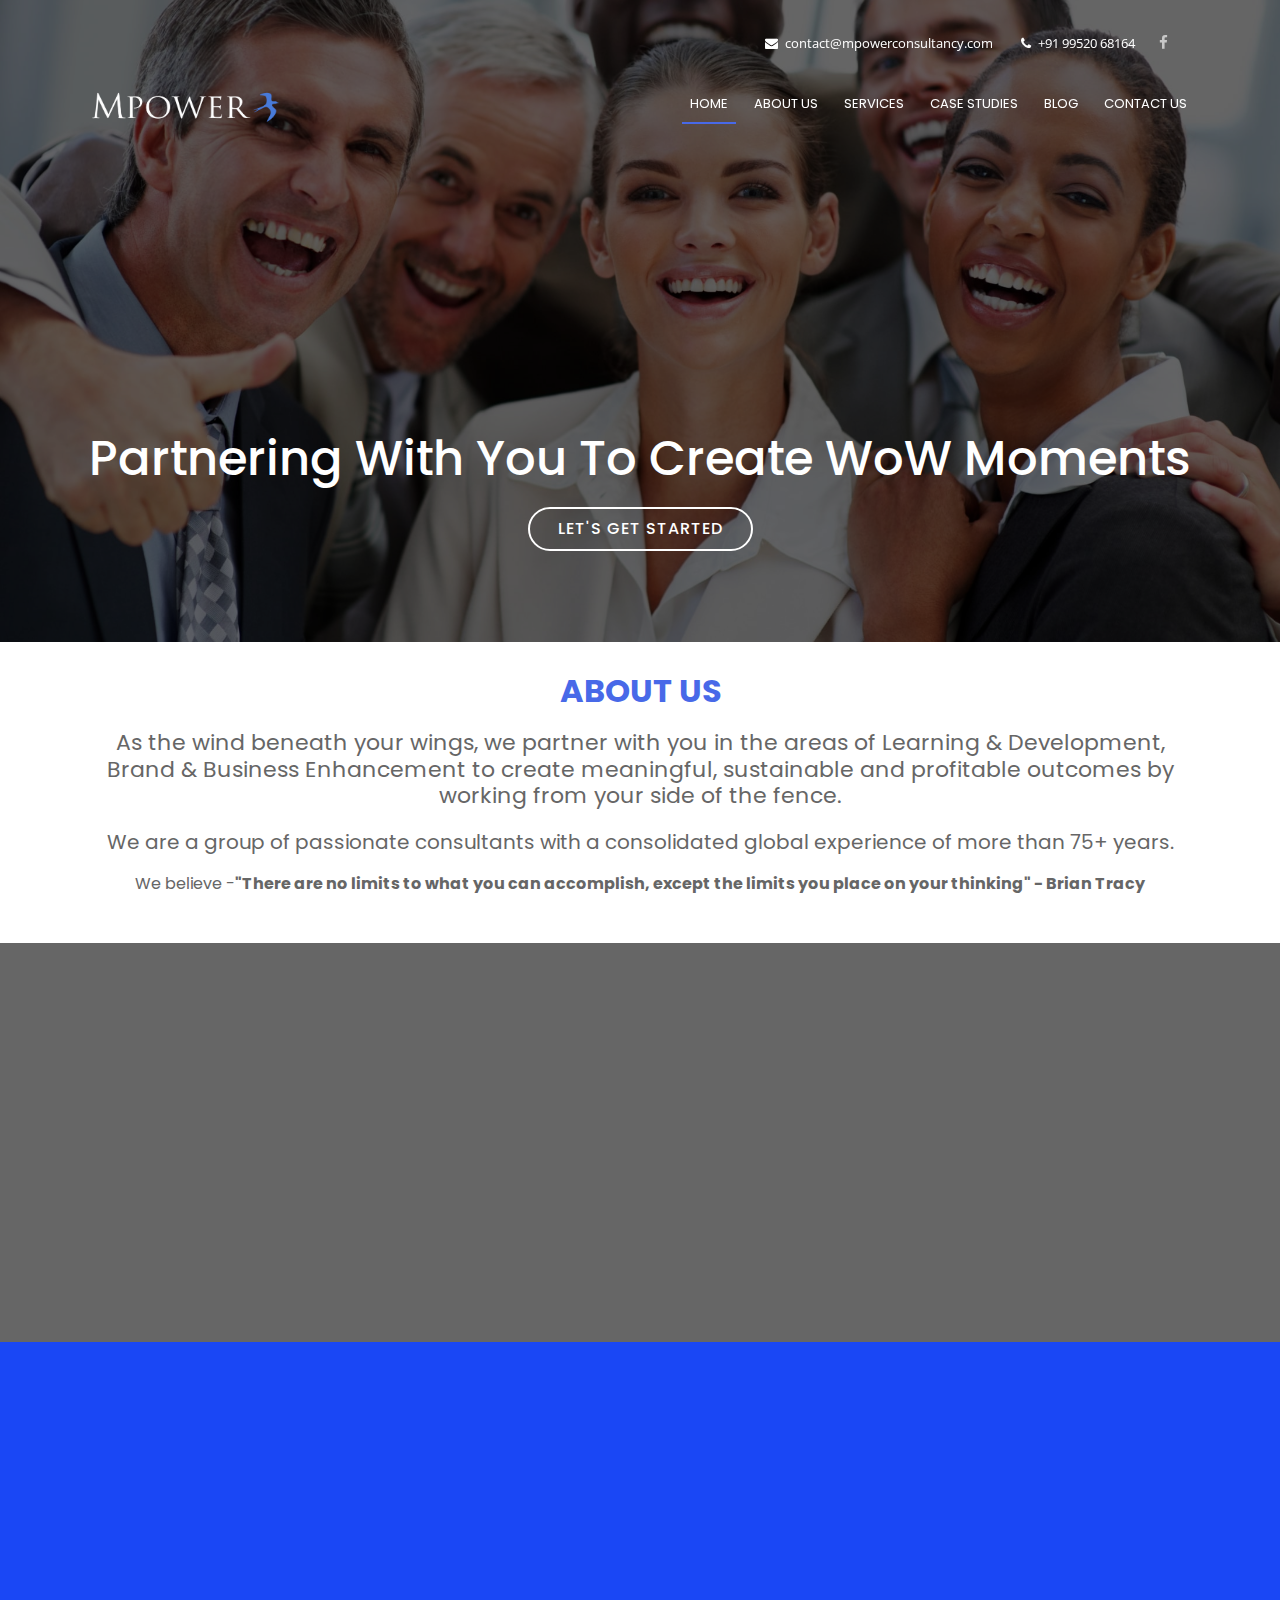
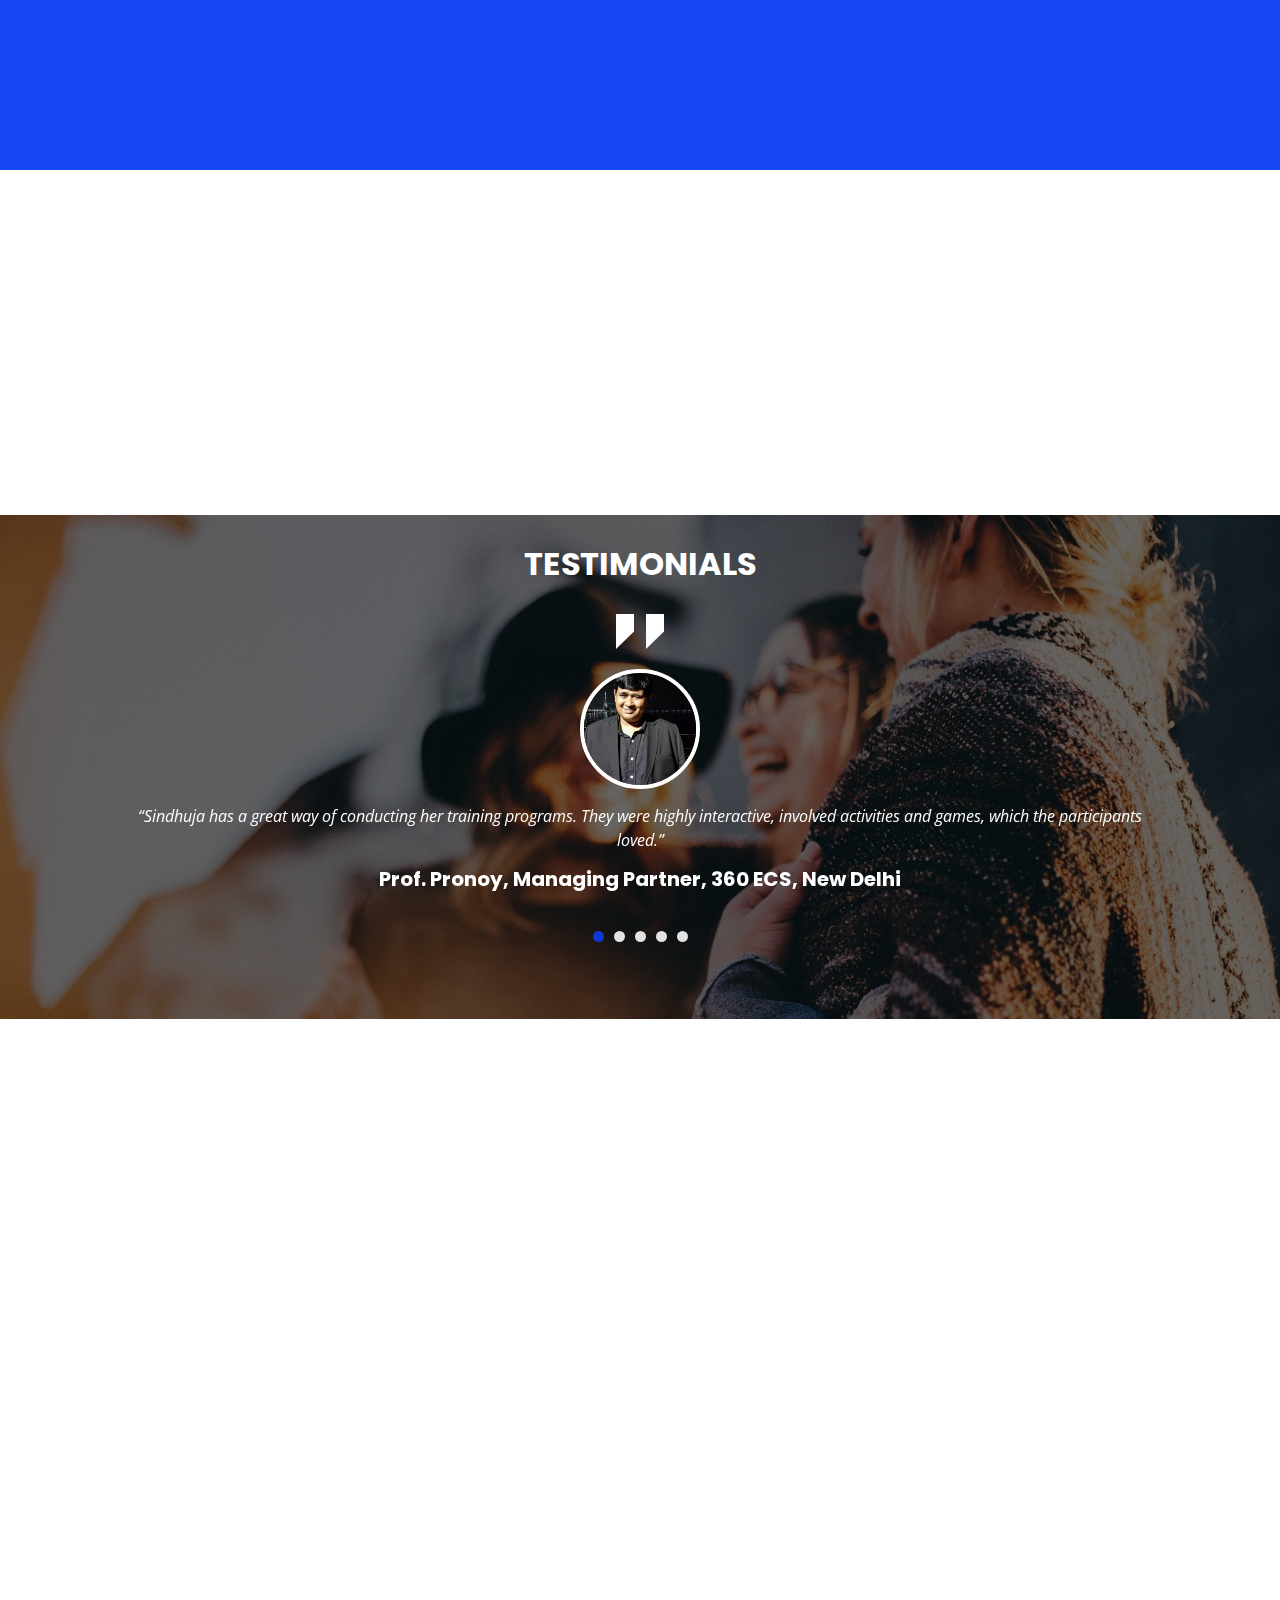
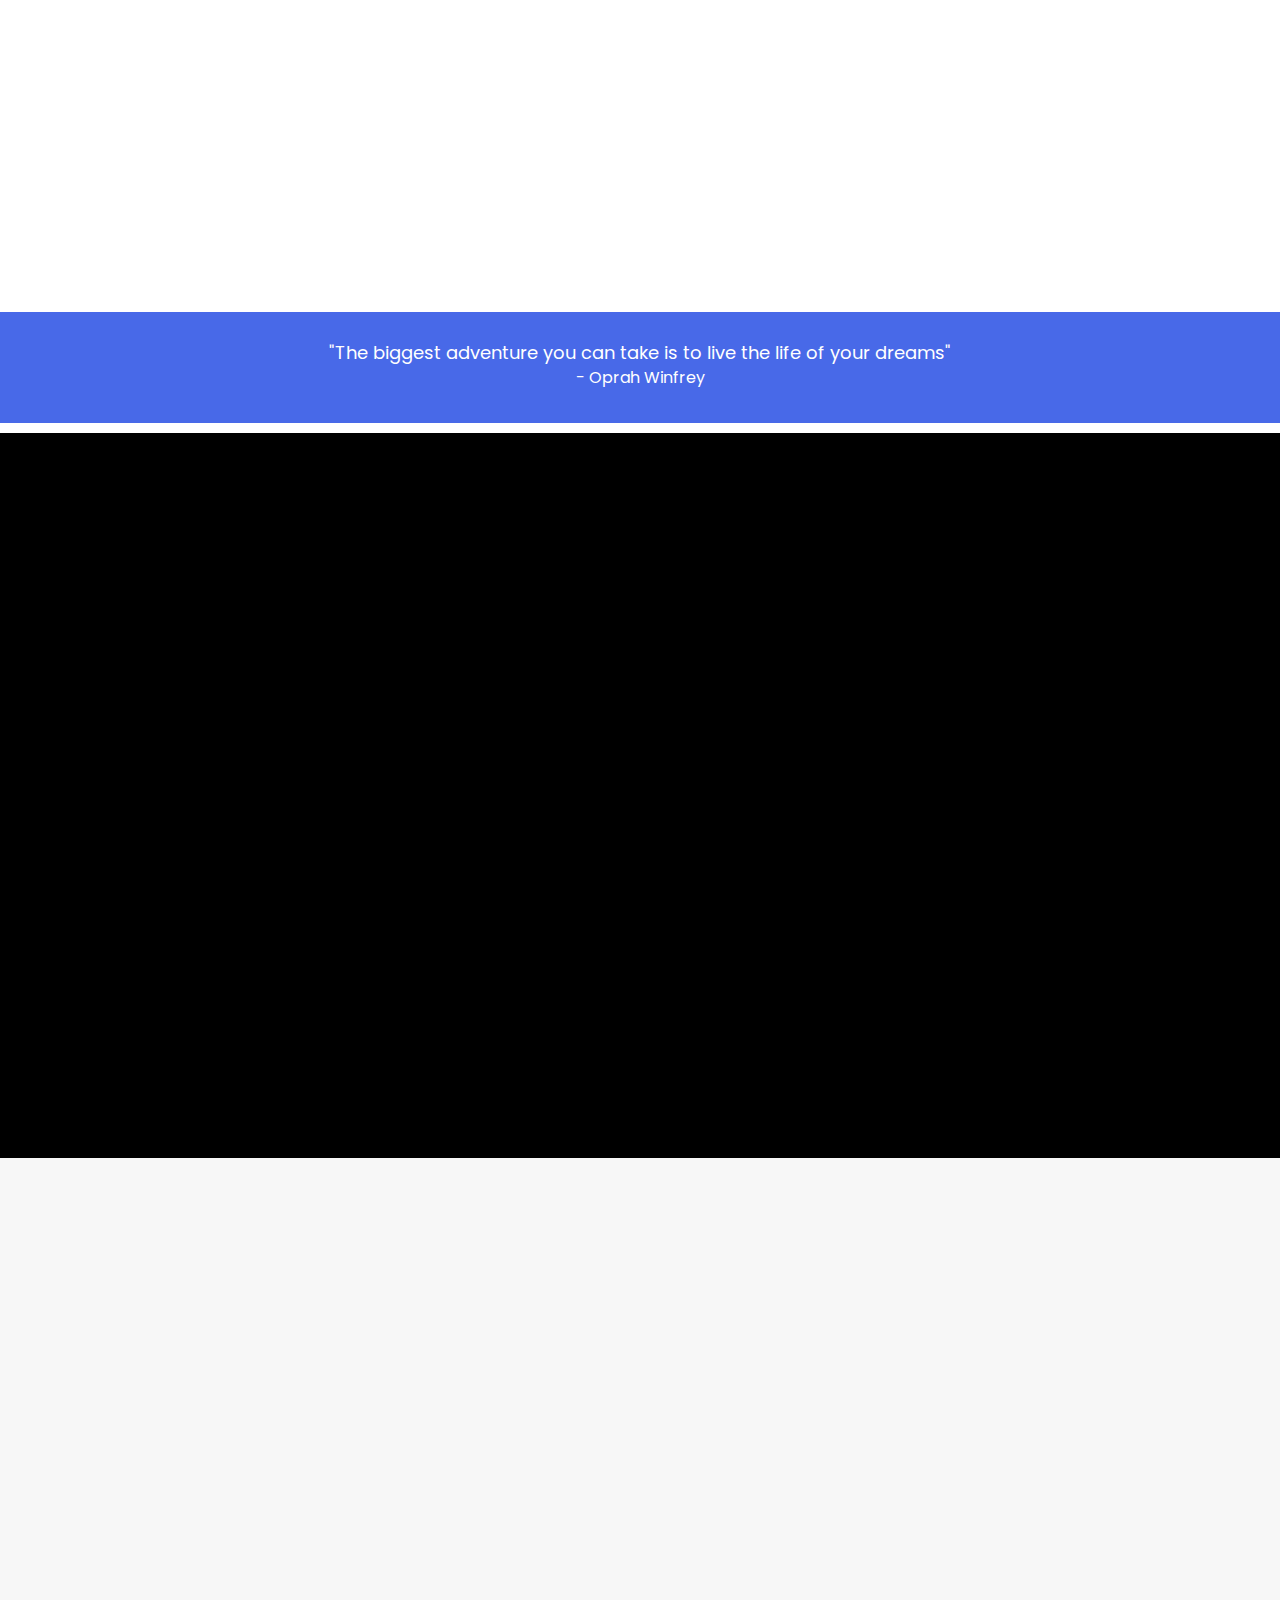
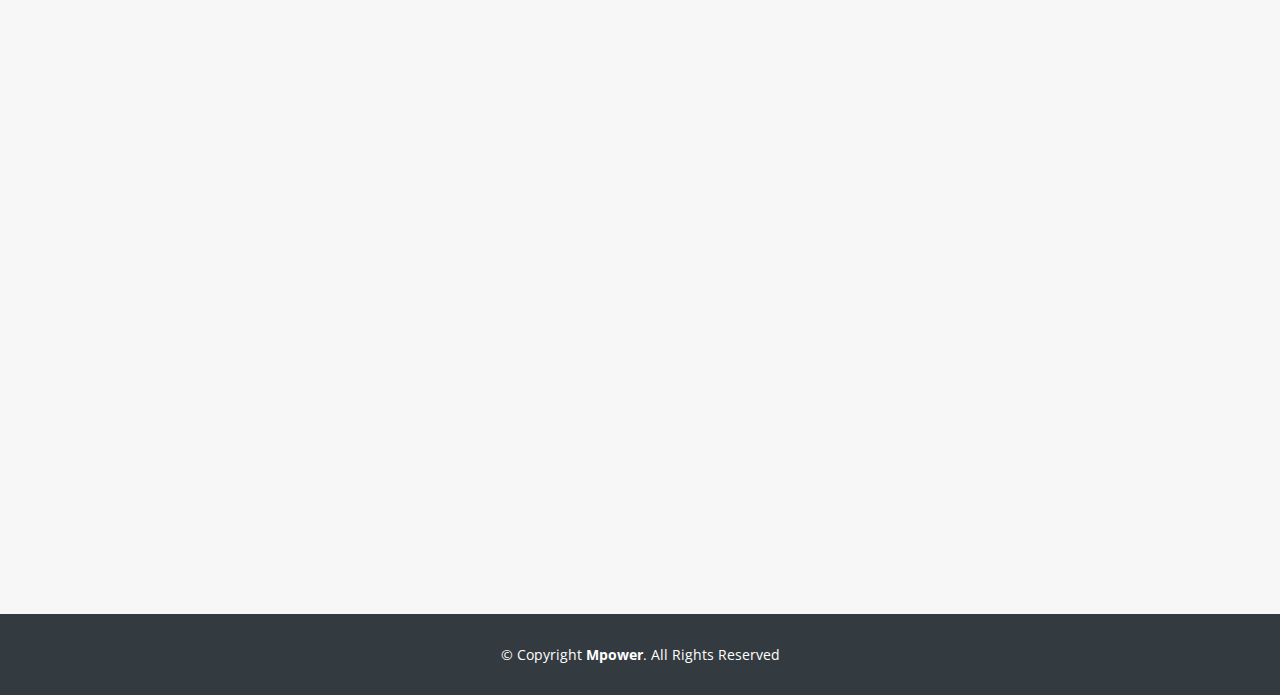
<file: index.html>
<!DOCTYPE html>
<html lang="en">
<head>
  <meta charset="utf-8">
  <title>Mpower</title>
  <meta content="width=device-width, initial-scale=1.0" name="viewport">
  <meta content="" name="keywords">
  <meta content="" name="description">


   <link rel="shortcut icon" type="image/x-icon" href="img/favicon.ico">
    <script src="lib/jquery/jquery.min.js"></script>

  <!-- Google Fonts -->
  <link href="https://fonts.googleapis.com/css?family=Open+Sans:300,300i,400,400i,700,700i|Poppins:300,400,500,700" rel="stylesheet">

  <!-- Bootstrap CSS File -->
  <link href="lib/bootstrap/css/bootstrap.min.css" rel="stylesheet">

  <!-- Libraries CSS Files -->
  <link href="lib/font-awesome/css/font-awesome.min.css" rel="stylesheet">
  <link href="lib/animate/animate.min.css" rel="stylesheet">

  <!-- Main Stylesheet File -->
  <link href="css/style.css" rel="stylesheet">


</head>

<body>

  <!--==========================
  Header
  ============================-->
  
  
  <div id="demo" class="carousel slide" data-ride="carousel">
  <!-- The slideshow -->
  <div class="carousel-inner">
    <div class="carousel-item active" >
		<div class="carousel-bg" style="background:url(img/slider.jpg)">
			<div class="hero-container">
				<h1>Partnering with you to create WoW moments</h1>

				<a href="#contact" class="btn-get-started">Let's Get Started</a>
			</div>
		</div>
    </div>
    <div class="carousel-item" >
		<div class="carousel-bg"style="background:url(img/slider1.jpg)" >
		<div class="hero-container">
				<h1>Partnering with you to create WoW moments</h1>

				<a href="#contact" class="btn-get-started">Let's Get Started</a>
			</div>
		</div>
    </div>
    <div class="carousel-item" >
		<div class="carousel-bg" style="background:url(img/slider2.jpeg)">
			<div class="hero-container">
				<h1>Partnering with you to create WoW moments</h1>

				<a href="#contact" class="btn-get-started">Let's Get Started</a>
			</div>
		</div>
    </div>
	 <div class="carousel-item" >
		<div class="carousel-bg" style="background:url(img/slider3.jpg)">
			<div class="hero-container">
				<h1>Partnering with you to create WoW moments</h1>

				<a href="#contact" class="btn-get-started">Let's Get Started</a>
			</div>
		</div>
    </div>
  </div>
  
</div>
  
  <header id="header">
    <div class="container">
		<div class="top_contact d-none d-md-block d-lg-block">
			<div class="container">
				<div class="row">
					<div class="col-xl-5 col-md-5 p-0">
						
					</div>
					<div class="col-xl-7 col-md-7">
							<div class="header_right d-flex">
								<div class="short_contact_list">
									<ul>
										<li><a href="contact@mpowerconsultancy.com"> <i class="fa fa-envelope"></i>contact@mpowerconsultancy.com</a></li>
										<li><a href="tel:+91 9952068164"> <i class="fa fa-phone"></i>+91 99520 68164</a></li>
									</ul>
								</div>
								<div class="social_media_links">
									<!-- <a href="#">
										<i class="fa fa-linkedin"></i>
									</a> -->
									<a href="https://www.facebook.com/mpower.consultancy.50">
										<i class="fa fa-facebook"></i>
									</a>
								</div>
							</div>
						</div>
				 </div>
			</div>
		</div>
      <div id="logo" class="pull-left">
        <a href="index.html"><img src="img/logo1.png" alt="" title="" width="200" /></img></a>
       
      </div>
	  
	<nav id="nav-menu-container">
        <ul class="nav-menu">
          <li  class="menu-active"><a href="#home">Home</a></li>
          <li><a href="#about">About Us</a></li>
          <li><a href="#services">Services</a></li>
          <li><a href="case_studies.html">Case Studies</a></li>
         <li><a href="#blog">Blog</a></li>
          <li><a href="#contact">Contact Us</a></li>
        </ul>
      </nav><!-- #nav-menu-container -->
    </div>
  </header><!-- #header -->



  
  <main id="main">

  
	 <!--==========================
      About Us Section
    ============================-->
    <section id="about">
      <div class="container">
        <div class="row about-container">

          <div class="col-lg-12 content text-center">
            <h2 class="title">ABOUT US</h2>
			<div class="text-center">
				<h3>As the wind beneath your wings, we partner with you in the areas of Learning & Development, Brand & Business
				Enhancement to create meaningful, sustainable and profitable outcomes by working from your side of the fence.</h3>
				<div class="text-center"><h5>We are a group of passionate consultants with a consolidated global experience of more than 75+ years.
				   </h5>
				<h6>We believe -<strong>"There are no limits to what you can accomplish, except the limits you place on your thinking" - Brian Tracy</strong></h6>
				</div>

			</div>
          </div>

        </div>

      </div>
    </section><!-- #about -->
	
	 <!--==========================
    Call To Action Section
    ============================-->
	 <section id="call-to-action" class="why_us">
      <div class="container wow fadeIn">
        <div class="row">
          <div class="col-lg-12 text-center "><!-- text-lg-left -->
            <h3 class="cta-title">WHY US?</h3>
            <h4> Innovative Methodology, Solution Oriented, Diverse Experience and <br> Customised ROI Interventions </h4>
			<h5>These are some of the terms that sets us apart from others</h5>
            <h6> We provide Practical, Highly Customized and Implementable Solutions that fit your exact needs</h6>
          </div>
          
        </div>
      </div>
    </section>

    <!--==========================
      Services Section
    ============================-->
    <section id="services" class="expertise">
      <div class="container wow fadeIn">
        <div class="section-header">
          <h3 class="section-title">Our Services</h3>
        </div>
        <div class="row">
		   <div class="col-lg-6 col-md-6 wow fadeInUp" data-wow-delay="0.6s">
            <div class="box">
              <div class="icon"><a href="service.html#business"><i class="fa fa-shopping-bag"></i></a></div>
              <h4 class="title"><a href="">Business Development Consulting</a></h4>
              <p class="description">We can tackle your most important business strategic challenge whether you are a start-up or an established business 
			  owner and help you augment your business growth globally.
			 <a href="service.html#business">Read More</a></p>
            </div>
          </div>	
		  
		   <div class="col-lg-6 col-md-6 wow fadeInUp" data-wow-delay="0.4s">
            <div class="box">
              <div class="icon"><a href="service.html#strategy"><i class="fa fa-level-up"></i></a></div>
              <h4 class="title"><a href="">Brand Consulting</a></h4>
              <p class="description">Whether it is a company's brand or a personal brand of a leader, both need to be worked upon with a long-term commitment
			  of offering your customers and teams true value.
			  <a href="service.html#strategy">Read More</a> </p>
            </div>
          </div>
        </div>
      </div>
    </section><!-- #services -->
	<section id="services">
      <div class="container wow fadeIn">
       <!--  <div class="section-header">
          <h3 class="section-title">Other Services</h3>
         
        </div> -->
        <div class="row">
		
			 <div class="col-lg-6 col-md-6 wow fadeInUp" data-wow-delay="0.2s">
				<div class="box">
				  <div class="icon"><a href="service.html#work"><i class="fa fa-building-o"></i></a></div>
				  <h4 class="title"><a href="">Learning & Development Consulting</a></h4>
				  <p class="description">Our L&D interventions are designed to provide high-impact solutions with  sustainable, impactful and systematic 
				  changes through real-time performance enhancement.

					<a href="service.html#work">Read More</a></p>
				</div>
			</div>
         
			  <div class="col-lg-6 col-md-6 wow fadeInUp" data-wow-delay="0.4s">
				<div class="box">
				  <div class="icon"><a href="service.html#human_resource"><i class="fa fa-bar-chart"></i></a></div>
				  <h4 class="title"><a href="">Human Resource Consulting</a></h4>
				  <p class="description">We work alongside you as your advisor and create the Human Resource System for your organisation by analyzing your 
				  current HR processes in comparison to your future needs.  <a href="service.html#human_resource">Read More</a></p>
				</div>
			  </div>
			 <!--  <div class="col-lg-6 col-md-6 wow fadeInUp" data-wow-delay="0.6s">
				<div class="box">
				  <div class="icon"><a href="service.html#organisation"><i class="fa fa-leanpub"></i></a></div>
				  <h4 class="title"><a href="">Organisational Transformation</a></h4>
				  <p class="description">When you wish to achieve an organisational goal of moving from Point A to Point B, we can be your best bet in this transformation journey <a href="service.html#organisation">Read More</a></p>
				</div>
			  </div>

			<div class="col-lg-6 col-md-6 wow fadeInUp" data-wow-delay="0.2s"> 
				<div class="box">
					<div class="icon"><a href="service.html#recruit"><i class="fa fa-photo"></i></a></div>
					<h4 class="title"><a href="">Recruitment</a></h4>
					<p class="description">Value based hiring solutions that work for your specific requirements <a href="service.html#recruit">Read More</a></p>
				</div>
			</div> -->
        </div>
      </div>
    </section>
	
	 <!-- <section id="services" class="expertise">
      <div class="container wow fadeIn">
        
        <div class="row">
		   <div class="col-lg-6 col-md-6 wow fadeInUp" data-wow-delay="0.6s">
            <div class="box">
              <div class="icon"><a href="service.html#content_consultancy"><i class="fa fa-leanpub"></i></a></div>
              <h4 class="title"><a href="">Content Development & Strategy Consulting</a></h4>
              <p class="description">With everything going digital today, marketing a business is only possible with the right content.
			  Creating content that fits perfectly to your brand, product and your service offering and ultimately generates business is an art called 
			  copywriting. <a href="service.html#content_consultancy">Read More</a></p>
            </div>
          </div>	
		  
		   <div class="col-lg-6 col-md-6 wow fadeInUp" data-wow-delay="0.4s">
            <div class="box">
              <div class="icon"><a href="service.html#translation"><i class=" fa fa-globe"></i></a></div>
              <h4 class="title"><a href="">Translation, Interpretation & Voice Over</a></h4>
              <p class="description">Our French, English and Hindi language translators, interpreters and voice over artists are certified experts with over 
			  three decades of experiences in the areas of Translation, Interpretation and Voice Over.
			  <a href="service.html#translation">Read More</a> </p> 
            </div>
          </div>
        </div>
      </div>
    </section> -->
	
	
	
   
	<section id="testimonials" class="section-bg">
	<div class="container">
		<header class="section-header">
          <h3 class="text-center section-title">Testimonials</h3>
		  <div class="quote">
			<img src="img/quote.svg">
		  </div>
		 
        </header>
	</div>
		<div id="myCarousel" class="carousel slide" data-ride="carousel">
		<!-- Carousel indicators -->
		<ol class="carousel-indicators">
		<li data-target="#myCarousel" data-slide-to="0" class="active"></li>
		<li data-target="#myCarousel" data-slide-to="1"></li>
		<li data-target="#myCarousel" data-slide-to="2"></li>
		<li data-target="#myCarousel" data-slide-to="3"></li>
		<li data-target="#myCarousel" data-slide-to="4"></li>
		</ol>   
		<!-- Wrapper for carousel items -->
		<div class="carousel-inner">		

			<div class="item carousel-item active">
				
				<div class="testimonial-item">
				<img src="img/prof_pronoy_dutt.jpg" class="testimonial-img" alt="">

				<p>
				
				“Sindhuja has a great way of conducting her training programs. They were highly  interactive, 
				involved activities and games, which the participants loved.”

				
				</p>
				<h3>Prof. Pronoy, Managing Partner, 360 ECS, New Delhi</h3>
				
				</div>
			</div>
			<div class="item carousel-item">
				
				<div class="testimonial-item">
					<img src="img/Sachitra_Kumar_Chakravorty.jpg" class="testimonial-img" alt="">

					<p>
					
					“We are quite pleased with the transition of our website to a completely new look and brand appeal. 
					We are excited about it and plan to refer more clients to Sindhuja.”
				
					</p>
					<h3>Dr. Sachitra - CEO, Transilienz, Bangalore</h3>
				
				</div>


			</div>		

			<div class="item carousel-item">
				
				<div class="testimonial-item">
				<img src="img/Vinoth_Gowrinathan.png" class="testimonial-img" alt="">

				<p>
				
				“We worked together on an e-commerce project plan and we were quite impressed by the suggestions and ideas
				to brand the project in a unique way”  
				
				</p>
				<h3>Vinoth Gowrinathan, M.D., Zoom Pondy, Pondicherry</h3>
				
				</div>


			</div>		
			
			<div class="item carousel-item">
				
				<div class="testimonial-item">
				<img src="img/Renuka.png" class="testimonial-img" alt="">

				<p>
			
				“Sindhuja has given us some very valuable inputs and strategies in terms of creating a uniqueness around our brand.
				She also helped us design our new brochure, product offerings and the instore brand positioning.”
		  
				
				</p>
				<h3>Renuka Owner, Studio Profile Salon & Spa, Pondicherry</h3>
				
				</div>


			</div>	

			<div class="item carousel-item">
				
				<div class="testimonial-item">
				<img src="img/Supriya.jpg" class="testimonial-img" alt="">

				<p>
				
				“It was a pleasure to walk with Sindhuja. She is very committed and dedicated to her tasks.
				You can assign to her and forget about it because you are sure that the outcome will be fabulous. Good thought process- knows what is required..”

		  
				
				</p>
				<h3>Supriya Samsong HR Manager, eWomen, Mumbai</h3>
				
				</div>
			</div>		
		</div>

		</div>
</section>
    <!--==========================
      Team Section
    ============================-->
    <section id="team">
      <div class="container wow fadeInUp">
        <div class="section-header">
          <h3 class="section-title">Team</h3>
          <p class="section-description"><strong>Meet our team of innovative experts with decades of in-depth experience in their respective fields</strong></p>
        </div>
        <div class="row">
		   <div class="col-lg-4 col-md-6">
            <div class="member">
              <div class="pic"><img src="img/Sindhuja_Rai.jpg" alt=""></div>
				 <div class="position_box"> 
				  <span>Founder & Director</span>
				 <h4>Sindhuja Rai</h4>
					 
				  </div>
			  </div>
          </div>
		  
		  <div class="col-lg-4 col-md-6">
            <div class="member">
              <div class="pic"><img src="img/saikat.jpg" alt=""></div>
				 <div class="position_box"> 
				  <span>Co-Founder & Director</span>
				 <h4>Saikat Bhattacharya</h4>
					  
				  </div>
			  </div>
          </div>
       
		<div class="col-lg-4 col-md-6">
            <div class="member">
              <div class="pic"><img src="img/Meghana.jpeg" alt=""></div>
				  <div class="position_box"> 
				   <span>Principal Consultant, <br> Strategy</span>
				  <h4>Meghana Agnihotri</h4>
					  
				  </div>
            </div>
          </div>
	   
		 <div class="col-lg-4 col-md-6">
            <div class="member">
              <div class="pic"><img src="img/Harpreet_Chugh.jpg" alt=""></div>
				  <div class="position_box"> 
				  <span>Principal Consultant, <br> Web Solution</span>
					  <h4>Harpreet Chugh</h4>
					  
				  </div>
            </div>
          </div>
		  	
		  
		   <div class="col-lg-4 col-md-6">
            <div class="member">
              <div class="pic"><img src="img/Bhavv.jpeg" alt=""></div>
				  <div class="position_box"> 
				  <span>Principal Consultant,<br>Brand Development</span>
				  <h4>Bhavv Chawla</h4>
				  
				  </div>
            </div>
          </div>
		  
		   <div class="col-lg-4 col-md-6">
            <div class="member">
              <div class="pic"><img src="img/Deep_Kansara.jpeg" alt=""></div>
			  <div class="position_box"> 
			  <span>Sr. Associate <br> Business Development</span>
				  <h4>Deep Kansara</h4>
				  
              </div>
            </div>
          </div>
        </div>

      </div>
    </section><!-- #team -->
	<section id="banner_middle" class="bottom_section">
		<div class=" bg_blue">
			<div class="row">
				<div class="col-lg-12 text-center">
					<h4>"The biggest adventure you can take is to live the life of your dreams" </h4>
					<h5>- Oprah Winfrey</h5>
				</div>
			</div>
		</div>
	</section>
	
	<section id="blog" class="blog_section">
		 <div class="container wow fadeIn">
			<div class="section-header">
				<h3 class="section-title">Mpower Insights</h3>
			</div>
		 
			<div class="row">
				<div class="col-lg-4 col-md-4 wow fadeInUp" data-wow-delay="0.4s">
					<div class="box">
						<div class="blog_img1"></div>
						<h5 class="blog_title">Want to Manage Your Business Stress ?</h5>
						<div class="description">
							<p>If you are a start-up entrepreneur, you are probably ahead of many others but nevertheless, you face risks, uncertainties. 
							Stress also comes along as a by-product for an..</p>
							
							<a href="blogs.html#business_stress">Read More</a>
						</div>
					</div>
				</div>
				<div class="col-lg-4 col-md-4 wow fadeInUp" data-wow-delay="0.4s">
					<div class="box">
						<div class="blog_img2"></div>
						<h5 class="blog_title">8 Ways to Control Your Business with Right People Skills</h5>
						<div class="description">
							<p>Today many sellers offer similar products with similar pricing and benefits. But the customers are looking for measurable 
							quality in the products and services they buy as they are more.. </p>
							
							<a href="blogs.html#people_skill">Read More</a>
						</div>
					</div>
				</div>
				<div class="col-lg-4 col-md-4 wow fadeInUp" data-wow-delay="0.4s">
					<div class="box">
						<div class="blog_img3"></div>
						<h5 class="blog_title">How to stand out from other Sellers</h5>
						<div class="description">
							<p>If you are out there to do business, learning to work with people is a must. For a business owner it’s a never ending 
							quest to learn about his employees, partners, clients, suppliers and... </p>
							<a href="blogs.html#seller">Read More</a>
						</div>
					</div>
				</div>
			</div> 
		</div> 	
	</section>
	
	
    <!--==========================
      Contact Section
    ============================-->
    <section id="contact">
      <div class="container wow fadeInUp">
        <div class="section-header">
          <h3 class="section-title">Contact</h3>
          <p class="section-description"><strong>Whether you are looking at empowering your organisation or yourself, we would love to connect with you.</strong></p> 
        </div>
      </div>

      <!-- Uncomment below if you wan to use dynamic maps -->
     <!--  <iframe src="https://www.google.com/maps/embed?pb=!1m18!1m12!1m3!1d22864.11283411948!2d-73.96468908098944!3d40.630720240038435!2m3!1f0!2f0!3f0!3m2!1i1024!2i768!4f13.1!3m3!1m2!1s0x89c24fa5d33f083b%3A0xc80b8f06e177fe62!2sNew+York%2C+NY%2C+USA!5e0!3m2!1sen!2sbg!4v1540447494452" width="100%" height="380" frameborder="0" style="border:0" allowfullscreen></iframe> -->
      <iframe src="https://www.google.com/maps/embed?pb=!1m23!1m12!1m3!1d3903.6952660567763!2d79.83095851429553!3d11.926282840178455!2m3!1f0!2f0!3f0!3m2!1i1024!2i768!4f13.1!4m8!3e6!4m0!4m5!1s0x3a53622970416837%3A0xd2ce6cc8294bb553!2s41%2C%20Romain%20Rolland%20St%2C%20White%20Town%2C%20Puducherry%2C%20605001!3m2!1d11.926277599999999!2d79.8331472!5e0!3m2!1sen!2sin!4v1580351083710!5m2!1sen!2sin" width="100%" height="450" frameborder="0" style="border:0;" allowfullscreen=""></iframe>
      <div class="container wow fadeInUp mt-5">
        <div class="row justify-content-center">

          <div class="col-lg-4 col-md-5">

            <div class="info">
              <div>
                <i class="fa fa-map-marker"></i>
                <p>Prosperity<br>41, Romain Rolland Street,<br>Pondicherry 605001 <br>INDIA</p>
              </div>
			  <div>
                <i class="fa fa-map-marker"></i>
                <p>Regional Office<br>F-302, Sabka Ghar, CGHS, Plot No:23 Sector-6 Dwarka, New Delhi 110075<br> INDIA</p>
              </div>

              <div>
                <i class="fa fa-envelope"></i>
                <p><a href="contact@mpowerconsultancy.com">contact@mpowerconsultancy.com</a></p>
              </div>

              <div>
                <i class="fa fa-phone"></i>
				<p><a href="tel:+91 9952068164">+91 99520 68164</a></p>
              </div>
            </div>

          
          </div>

          <div class="col-lg-5 col-md-7">
            <div class="form">
              <div id="sendmessage">Your message has been sent. Thank you!</div>
              <div id="errormessage"></div>
              <form action="" method="post" role="form" class="contactForm">
                <div class="form-group">
                  <input type="text" name="name" class="form-control" id="name" placeholder="Your Name" data-rule="minlen:4" data-msg="Please enter at least 4 chars" />
                  <div class="validation"></div>
                </div>
                <div class="form-group">
                  <input type="email" class="form-control" name="email" id="email" placeholder="Your Email" data-rule="email" data-msg="Please enter a valid email" />
                  <div class="validation"></div>
                </div>
                <div class="form-group">
                  <input type="text" class="form-control" name="subject" id="subject" placeholder="Subject" data-rule="minlen:4" data-msg="Please enter at least 8 chars of subject" />
                  <div class="validation"></div>
                </div>
                <div class="form-group">
                  <textarea class="form-control" name="message" rows="5" data-rule="required" data-msg="Please write something for us" placeholder="Message"></textarea>
                  <div class="validation"></div>
                </div>
                <div class="text-center"><button type="submit" onclick="document.getElementById('form.contactForm').submit();">Send Message</button></div>
              </form>
            </div>
          </div>

        </div>

      </div>
    </section><!-- #contact -->

  </main>

  <!--==========================
    Footer
  ============================-->
  <footer id="footer">
    <div class="footer-top">
      <div class="container">

      </div>
    </div>

    <div class="container">
      <div class="copyright">
        &copy; Copyright <strong>Mpower</strong>. All Rights Reserved
      </div>
      <!-- <div class="credits">
        
          All the links in the footer should remain intact.
          You can delete the links only if you purchased the pro version.
          Licensing information: https://bootstrapmade.com/license/
          Purchase the pro version with working PHP/AJAX contact form: https://bootstrapmade.com/buy/?theme=Regna
        
        Designed by <a href="https://bootstrapmade.com/">BootstrapMade</a>
      </div> -->
    </div>
  </footer><!-- #footer -->

  <a href="#" class="back-to-top"><i class="fa fa-chevron-up"></i></a>

  <!-- JavaScript Libraries -->
 
  <script src="lib/jquery/jquery-migrate.min.js"></script>
  <script src="lib/bootstrap/js/bootstrap.bundle.min.js"></script>
 <script src="lib/easing/easing.min.js"></script>
  <script src="lib/wow/wow.min.js"></script>
  <script src="lib/waypoints/waypoints.min.js"></script>
  <script src="lib/counterup/counterup.min.js"></script>
  <script src="lib/superfish/hoverIntent.js"></script>
  <script src="lib/superfish/superfish.min.js"></script>  

  <!-- Contact Form JavaScript File -->
  <script src="contactform/contactform.js"></script>

  <!-- Template Main Javascript File -->
  <script src="js/main.js"></script>
  <!-- <script src="js/slider.js"></script>  -->
   

</body>

</html>
</file>
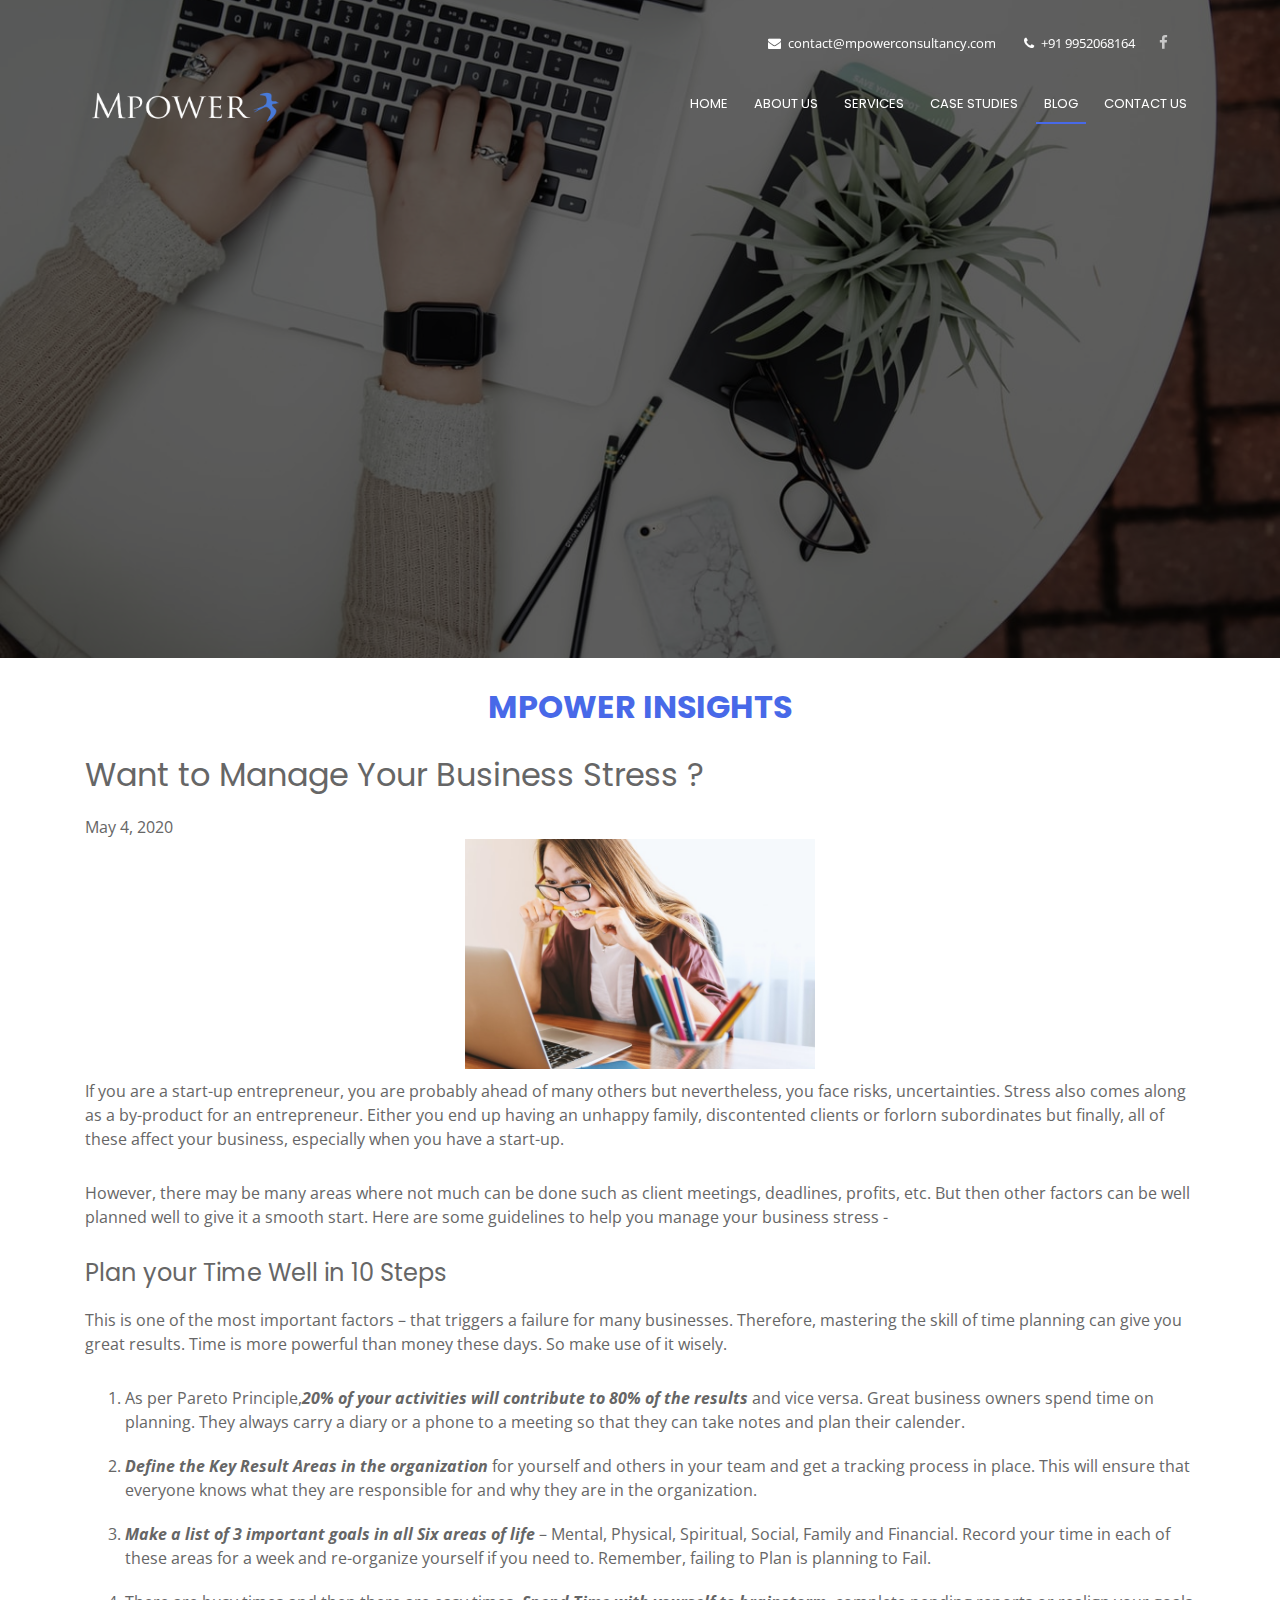
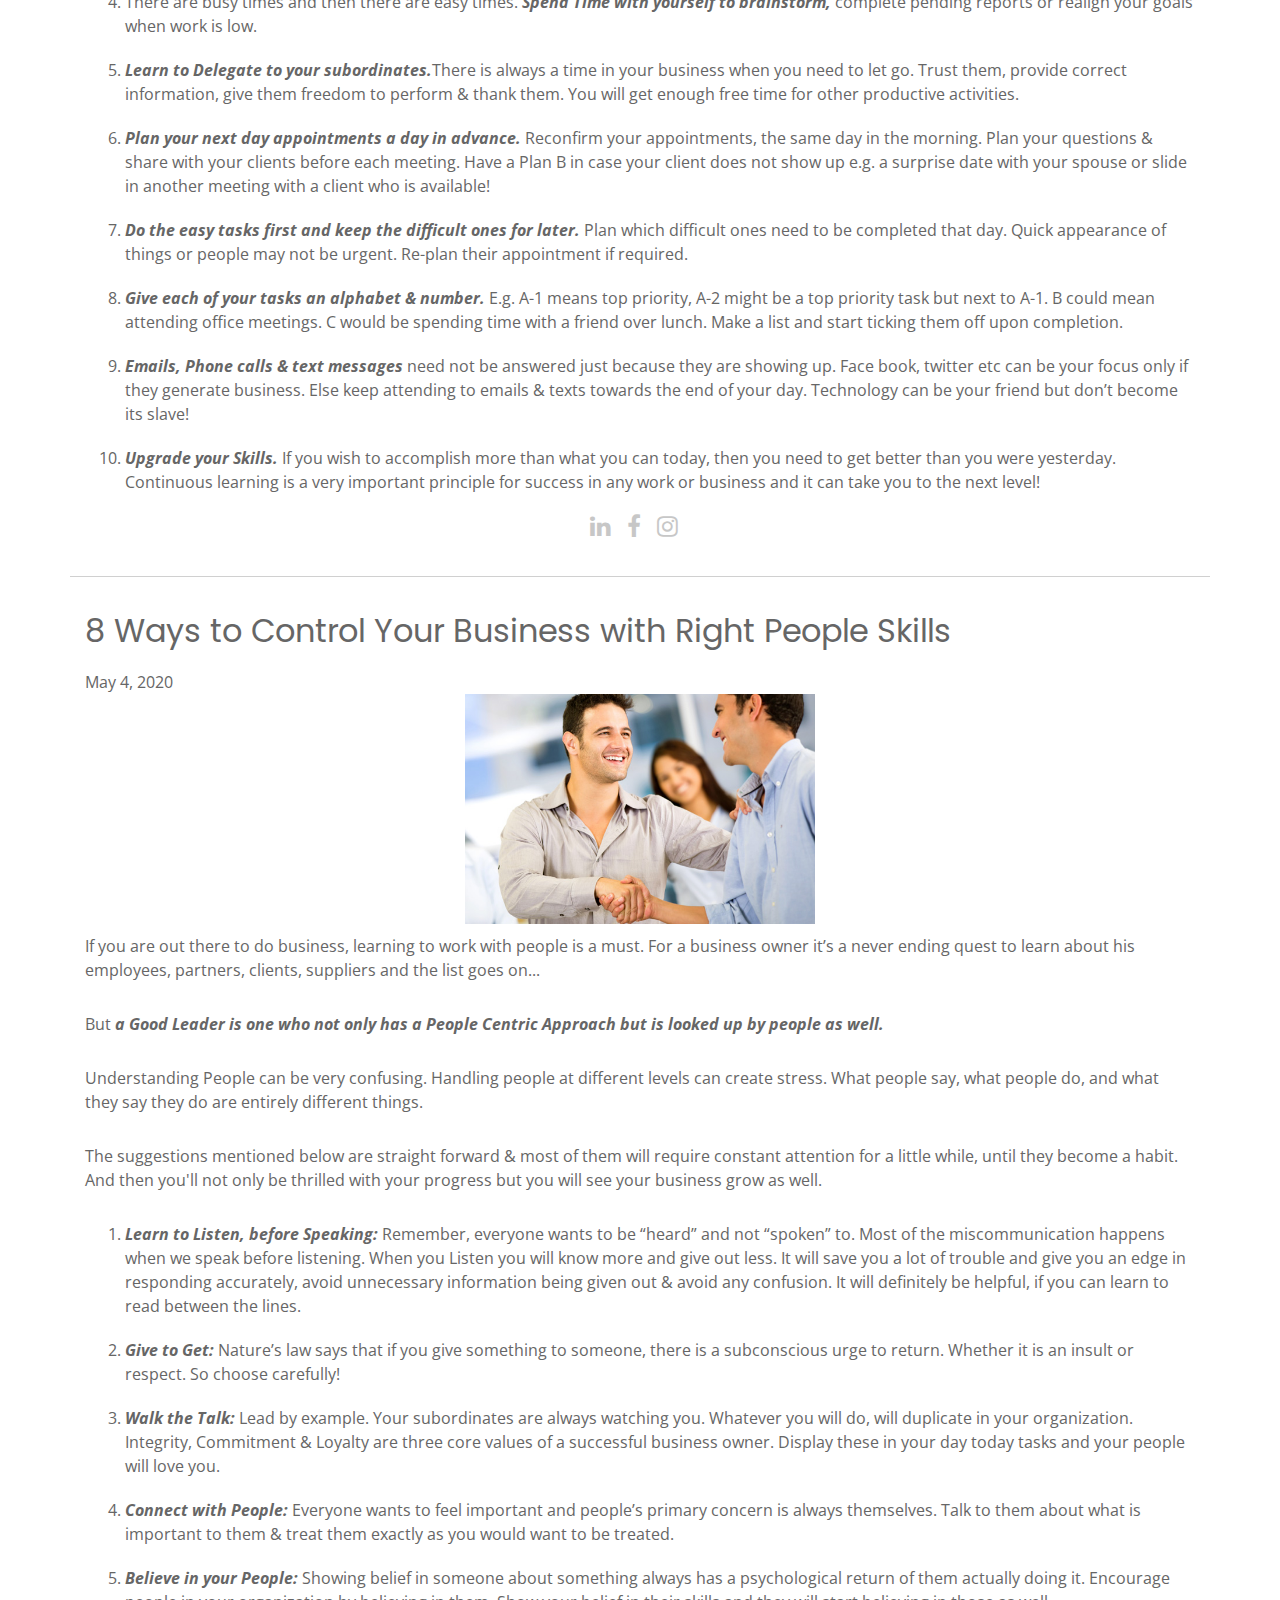
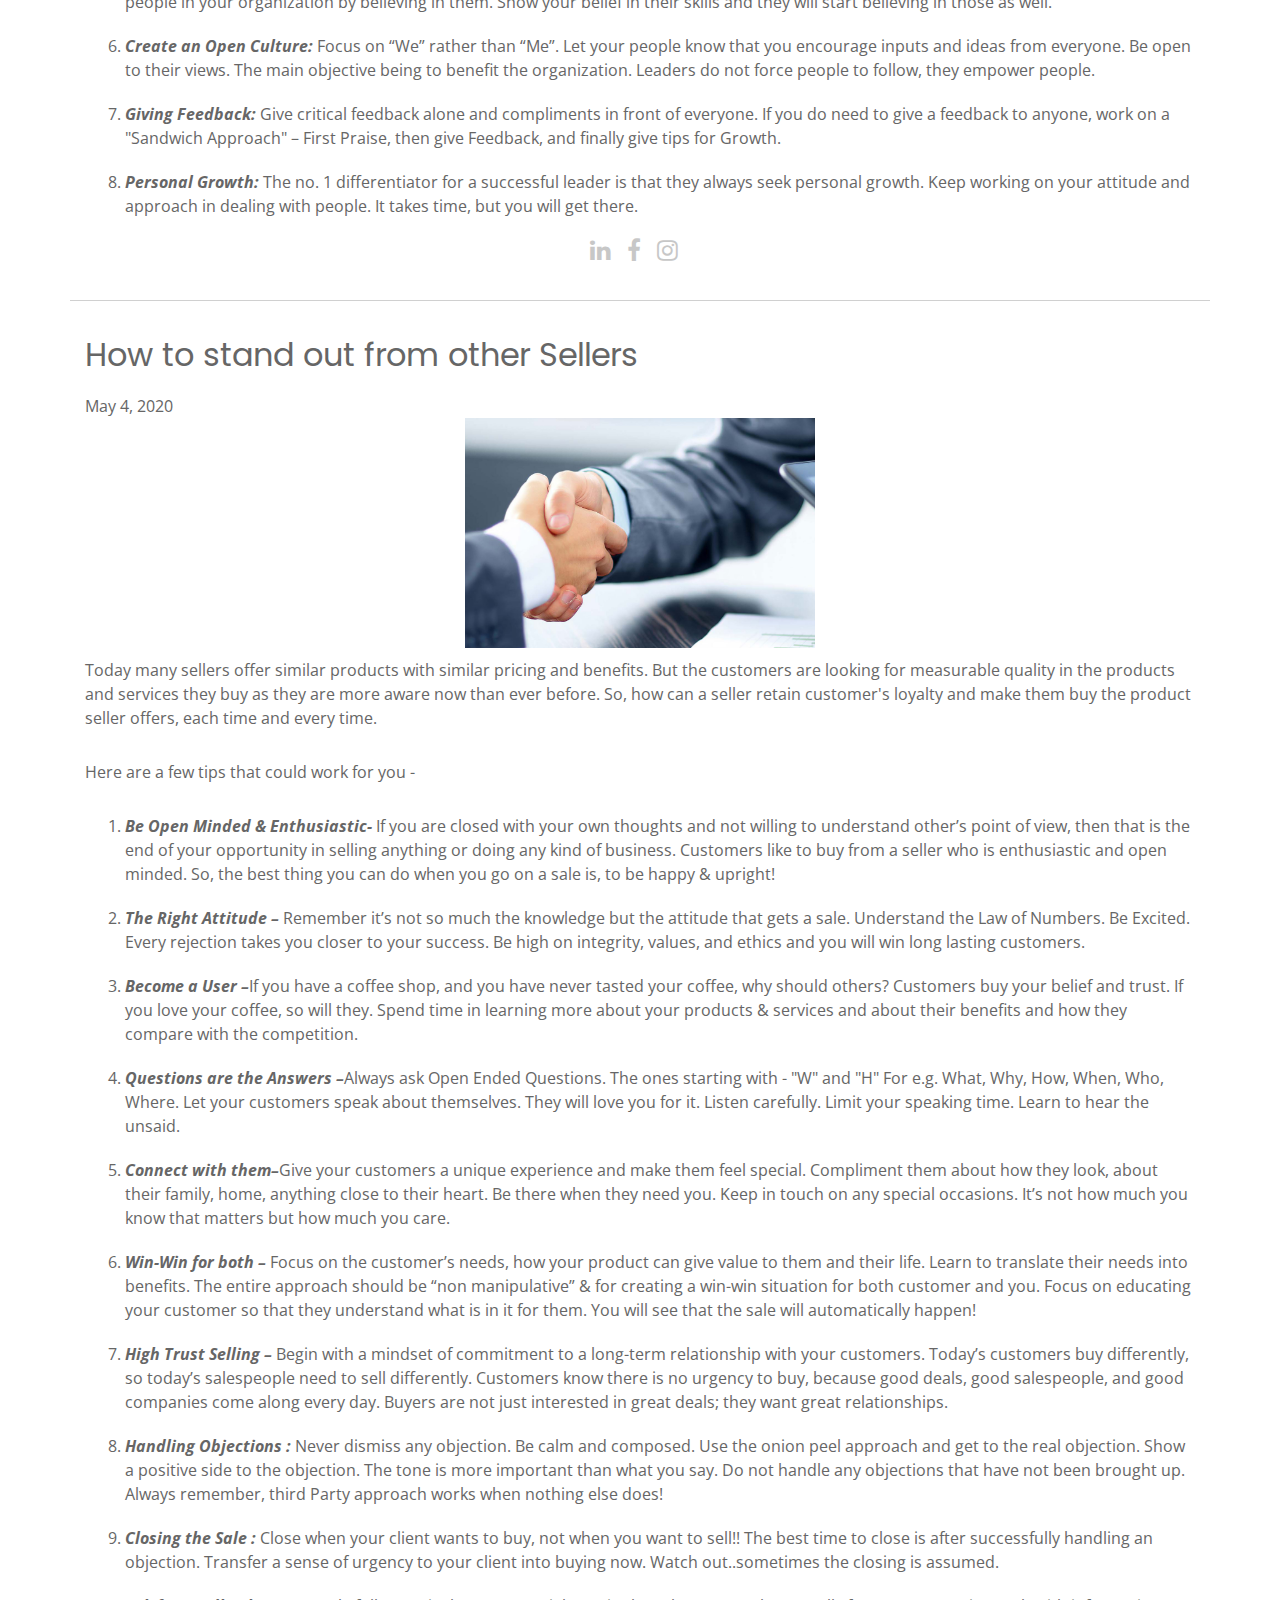
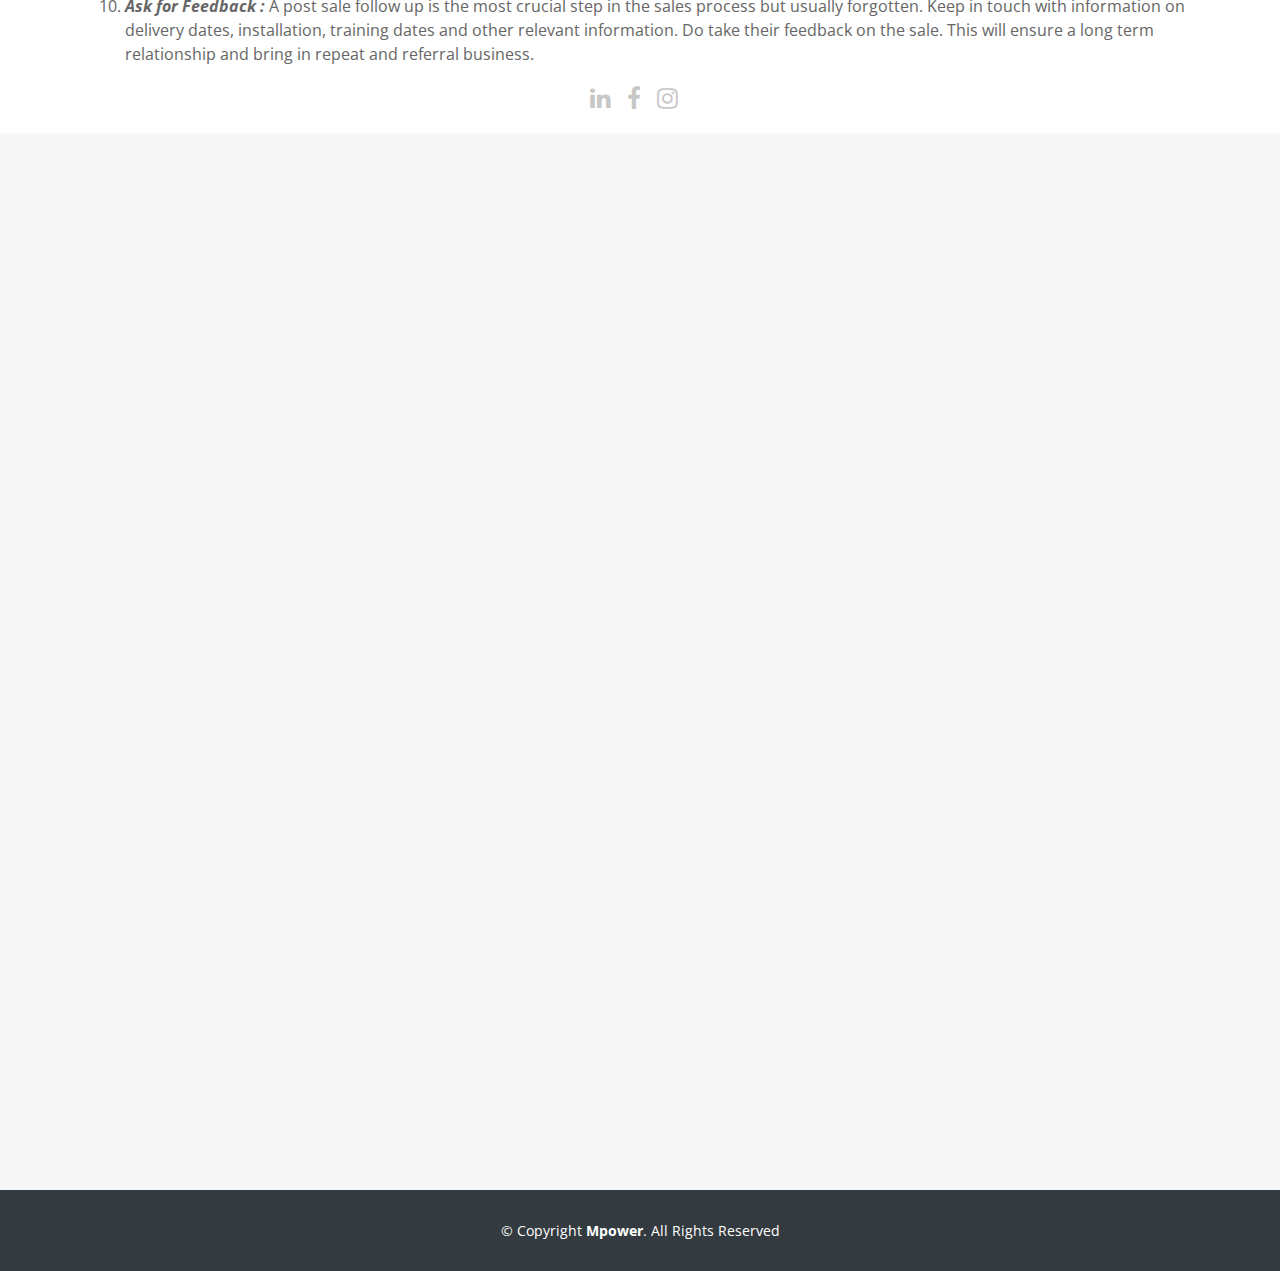
<file: blogs.html>
<!DOCTYPE html>
<html lang="en">
<head>
  <meta charset="utf-8">
  <title>Mpower</title>
  <meta content="width=device-width, initial-scale=1.0" name="viewport">
  <meta content="" name="keywords">
  <meta content="" name="description">

  <!-- Favicons -->
 <!--  <link href="img/favicon.png" rel="icon">
  <link href="img/apple-touch-icon.png" rel="apple-touch-icon"> -->
   <link rel="shortcut icon" type="image/x-icon" href="img/favicon.ico">

  <!-- Google Fonts -->
  <link href="https://fonts.googleapis.com/css?family=Open+Sans:300,300i,400,400i,700,700i|Poppins:300,400,500,700" rel="stylesheet">

  <!-- Bootstrap CSS File -->
  <link href="lib/bootstrap/css/bootstrap.min.css" rel="stylesheet">

  <!-- Libraries CSS Files -->
  <link href="lib/font-awesome/css/font-awesome.min.css" rel="stylesheet">
  <link href="lib/animate/animate.min.css" rel="stylesheet">

  <!-- Main Stylesheet File -->
  <link href="css/style.css" rel="stylesheet">

  <!-- =======================================================
    Theme Name: Regna
    Theme URL: https://bootstrapmade.com/regna-bootstrap-onepage-template/
    Author: BootstrapMade.com
    License: https://bootstrapmade.com/license/
  ======================================================= -->
</head>

<body>

  <!--==========================
  Header
  ============================-->
  <header id="header" class="service_header">
    <div class="container">
		<div class="top_contact d-none d-md-block d-lg-block">
			<div class="container">
				<div class="row">
					<div class="col-xl-5 col-md-5 p-0">
						<!-- <div class="header_left">
						<p>Welcome to Mpower Consulting Service</p>
						</div> -->
					</div>
					<div class="col-xl-7 col-md-7">
							<div class="header_right d-flex">
								<div class="short_contact_list">
									<ul>
										<li><a href="contact@mpowerconsultancy.com"> <i class="fa fa-envelope"></i>contact@mpowerconsultancy.com</a></li>
										<li><a href="tel:+91 9952068164"> <i class="fa fa-phone"></i>+91 9952068164</a></li>
									</ul>
								</div>
								<div class="social_media_links">
									<!-- <a href="#">
										<i class="fa fa-linkedin"></i>
									</a> -->
									<a href="https://www.facebook.com/mpower.consultancy.50">
										<i class="fa fa-facebook"></i>
									</a>
								</div>
							</div>
						</div>
				 </div>
			</div>
		</div>
      <div id="logo" class="pull-left">
        <a href="index.html"><img src="img/logo1.png" alt="" title="" width="200" /></img></a>
        <!-- Uncomment below if you prefer to use a text logo -->
        <!--<h1><a href="#hero">Regna</a></h1>-->
      </div>

      <nav id="nav-menu-container">
        <ul class="nav-menu">
          <li class=""><a href="index.html">Home</a></li>
          <li><a href="index.html#about">About Us</a></li>
          <li><a href="index.html#services">Services</a></li>
          <li class=""><a href="case_studies.html">Case Studies</a></li>
          <li class="menu-active"><a href="index.html#blog">Blog</a></li>
          <li><a href="#contact">Contact Us</a></li>
        </ul>
      </nav><!-- #nav-menu-container -->
    </div>
  </header><!-- #header -->

  <!--==========================
    Hero Section
  ============================-->
 

  <main id="main">

    <!--==========================
      About Us Section
    ============================-->
    

    <!--==========================
      Facts Section
    ============================-->
   <!-- #facts -->

    <!--==========================
      Services Section
    ============================-->
	<section class="blog_banner"></section>
    <section id="blogs_page" >
      <div class="container wow fadeIn">
        <div class="section-header">
          <h3 class="section-title">MPOWER INSIGHTS</h3>
        </div>
        <div class="row ">
			<div class="separation_line">
				<div id="business_stress" class="col-lg-12 content "><!--order-lg-1 order-2 -->
					<div class="box">
							<h2>Want to Manage Your Business Stress ?</h2>
							<span>May 4, 2020</span>
							<div class="blog_detail_img"></div>  
							<p  class="description">
								If you are a start-up entrepreneur, you are probably ahead of many others but nevertheless, you face risks, uncertainties.
								Stress also comes along as a by-product for an entrepreneur. Either you end up having an unhappy family, discontented clients 
								or forlorn subordinates but finally, all of these affect your business, especially when you have a start-up.
							</p>
							<p>However, there may be many areas where not much can be done such as client meetings, deadlines, profits, etc.
							But then other factors can be well planned well to give it a smooth start. Here are some guidelines to help you manage your business stress -</p>	
							
							<h4>Plan your Time Well in 10 Steps</h4>
							<p>This is one of the most important factors – that triggers a failure for many businesses. Therefore, mastering the skill of
							time planning can give you great results. Time is more powerful than money these days. So make use of it wisely.</p>
							<ol class="blog_list">
								<li>As per Pareto Principle,<strong><i>20% of your activities will contribute to 80% of the results</i></strong>  and vice versa. Great business 
								owners spend time on planning. They always carry a diary or a phone to a meeting so that they can take notes and plan 
								their calender.</li>
								<li><strong><i>Define the Key Result Areas in the organization</i></strong> for yourself and others in your team and get a tracking process in place. 
								This will ensure that everyone knows what they are responsible for and why they are in the organization.</li>
								<li><strong><i>Make a list of 3 important goals in all Six areas of life </i></strong>– Mental, Physical, Spiritual, Social, Family and Financial. 
								Record your time in each of these areas for a week and re-organize yourself if you need to. Remember, failing to Plan is 
								planning to Fail.</li>
								<li>There are busy times and then there are easy times.<strong><i> Spend Time with yourself to brainstorm,</i></strong> complete pending reports 
								or realign your goals when work is low.</li>
								<li><strong><i>Learn to Delegate to your subordinates.</i></strong>There is always a time in your business when you need to let go. Trust them, 
								provide correct information, give them freedom to perform & thank them. You will get enough free time for other 
								productive activities.</li>
								<li><strong><i>Plan your next day appointments a day in advance.</i></strong> Reconfirm your appointments, the same day in the morning. 
								Plan your questions & share with your clients before each meeting. Have a Plan B in case your client does not show up 
								e.g. a surprise date with your spouse or slide in another meeting with a client who is available!</li>
								<li><strong><i>Do the easy tasks first and keep the difficult ones for later.</i></strong> Plan which difficult ones need to be completed that day. 
								Quick appearance of things or people may not be urgent. Re-plan their appointment if required.</li>
								<li><strong><i>Give each of your tasks an alphabet &  number.</i></strong> E.g. A-1 means top priority, A-2 might be a top priority task but next 
								to A-1. B could mean attending office meetings. C would be spending time with a friend over lunch. Make a list and start 
								ticking them off upon completion.</li>
								<li><strong><i>Emails, Phone calls & text messages</i></strong> need not be answered just because they are showing up. Face book, twitter etc can
								be your focus only if they generate business. Else keep attending to emails & texts towards the end of your day. 
								Technology can be your friend but don’t become its slave!</li>
								<li><strong><i>Upgrade your Skills.</i></strong> If you wish to accomplish more than what you can today, then you need to get better than you were 
								yesterday. Continuous learning is a very important principle for success in any work or business and it can take you to the 
								next level!</li>
							
							
							</ol>
							
							<div class="social_media_links share_blogs text-center">
								 <a href="#">
									<i class="fa fa-linkedin"></i>
								</a> 
								<a href="">
									<i class="fa fa-facebook"></i>
								</a>
								<a href="">
									<i class="fa fa-instagram"></i>
								</a>
							</div>
							
					</div>
				</div>
			</div>
			<div class="separation_line">
				<div id="people_skill" class="col-lg-12 content"><!--order-lg-1 order-2 -->
					<div class="box">
							<h2>8 Ways to Control Your Business with Right People Skills</h2>
								<span>May 4, 2020</span>
								<div class="blog_detail_img people_skil"></div>
								<p  class="description">
								If you are out there to do business, learning to work with people is a must. For a business owner it’s a never ending quest 
								to learn about his employees, partners, clients, suppliers and the list goes on...
								</p>	
								<p>But <strong><i>a Good Leader is one who not only has a People Centric Approach but is looked up by people as well.</i></strong></p>
								<p>Understanding People can be very confusing. Handling people at different levels can create stress.
								What people say, what people do, and what they say they do are entirely different things.</p>
								<p>The suggestions mentioned below are straight forward & most of them will require constant attention for a little while, 
								until they become a habit. And then you'll not only be thrilled with your progress but you will see your business grow as well.</p>
								<ol class="blog_list">
									<li><strong><i>Learn to Listen, before Speaking:</i></strong> Remember, everyone wants to be “heard” and not “spoken” to. Most of the 
									miscommunication happens when we speak before listening. When you Listen you will know more and give out less.
									It will save you a lot of trouble and give you an edge in responding accurately, avoid unnecessary information being given 
									out & avoid any confusion. It will definitely be helpful, if you can learn to read between the lines.</li>
									<li><strong><i>Give to Get:</i></strong> Nature’s law says that if you give something to someone, there is a subconscious urge to return. 
									Whether it is an insult or respect. So choose carefully!</li>
									<li><strong><i>Walk the Talk:</i></strong>  Lead by example. Your subordinates are always watching you. Whatever you will do, will duplicate in 
									your organization. Integrity, Commitment & Loyalty are three core values of a successful business owner. Display these 
									in your day today tasks and your people will love you.</li>
									<li><strong><i>Connect with People:</i></strong> Everyone wants to feel important and people’s primary concern is always themselves. 
									Talk to them about what is important to them & treat them exactly as you would want to be treated.</li>
									<li><strong><i>Believe in your People:</i></strong> Showing belief in someone about something always has a psychological return of them actually doing 
									it. Encourage people in your organization by believing in them. Show your belief in their skills and they will start believing 
									in those as well.</li>
									<li><strong><i>Create an Open Culture:</i></strong> Focus on “We” rather than “Me”.  Let your people know that you encourage inputs and ideas from 
									everyone. Be open to their views. The main objective being to benefit the organization. Leaders do not force people to follow, 
									they empower people.</li>
									<li><strong><i>Giving Feedback:</i></strong> Give critical feedback alone and compliments in front of everyone. If you do need to give a feedback to 
									anyone, work on a "Sandwich Approach" – First Praise, then give Feedback, and finally give tips for Growth. </li>
									<li><strong><i>Personal Growth:</i></strong> The no. 1 differentiator for a successful leader is that they always seek personal growth. Keep working
									on your attitude and approach in dealing with people. It takes time, but you will get there.</li>
								</ol>
							
							<div class="social_media_links share_blogs text-center">
								 <a href="#">
									<i class="fa fa-linkedin"></i>
								</a> 
								<a href="">
									<i class="fa fa-facebook"></i>
								</a>
								<a href="">
									<i class="fa fa-instagram"></i>
								</a>
							</div>
						
					</div>
				</div>
			</div>
			<div id="seller"class="col-lg-12 content "><!--order-lg-1 order-2 -->
				<div class="box">
						<h2>How to stand out from other Sellers</h2>
						<span>May 4, 2020</span>
						<div class="blog_detail_img seller"></div>
						<p  class="description">
							Today many sellers offer similar products with similar pricing and benefits. But the customers are looking for measurable 
							quality in the products and services they buy as they are more aware now than ever before. So, how can a seller retain 
							customer's loyalty and make them buy the product seller offers, each time and every time.
						</p>	
						<p>Here are a few tips that could work for you -</p>
						<ol class="blog_list">
							<li><strong><i>Be Open Minded & Enthusiastic-</i></strong> If you are closed with your own thoughts and not willing to
							understand other’s point of view, then that is the end of your opportunity in selling anything
							or doing any kind of business. Customers like to buy from a seller who is enthusiastic and
							open minded. So, the best thing you can do when you go on a sale is, to be happy & upright!</li>
							<li><strong><i>The Right Attitude – </i></strong>Remember it’s not so much the knowledge but the attitude that gets
							a sale. Understand the Law of Numbers. Be Excited. Every rejection takes you closer to
							your success. Be high on integrity, values, and ethics and you will win long lasting customers.</li>
							<li><strong><i>Become a User –</i></strong>If you have a coffee shop, and you have never tasted your coffee, why
							should others? Customers buy your belief and trust. If you love your coffee, so will they.
							Spend time in learning more about your products & services and about their benefits and  
							how they compare with the competition.</li>
							<li><strong><i>Questions are the Answers –</i></strong>Always ask Open Ended Questions. The ones starting with - "W"
							and "H" For e.g. What, Why, How, When, Who, Where. Let your customers speak about
							themselves. They will love you for it. Listen carefully. Limit your speaking time. Learn to hear
							the unsaid.</li>
							<li><strong><i>Connect with them–</i></strong>Give your customers a unique experience and make them feel special.
							Compliment them about how they look, about their family, home, anything close to their
							heart. Be there when they need you. Keep in touch on any special occasions. It’s not how
							much you know that matters but how much you care.</li>
							<li><strong><i>Win-Win for both –</i></strong> Focus on the customer’s needs, how your product can give value to them
							and their life. Learn to translate their needs into benefits. The entire approach should be
							“non manipulative” & for creating a win-win situation for both customer and you. Focus on
							educating your customer so that they understand what is in it for them. You will see that the
							sale will automatically happen!</li>
							<li> <strong><i>High Trust Selling –</i></strong> Begin with a mindset of commitment to a long-term relationship with
							your customers. Today’s customers buy differently, so today’s salespeople need to sell
							differently. Customers know there is no urgency to buy, because good deals, good
							salespeople, and good companies come along every day. Buyers are not just interested in
							great deals; they want great relationships.</li>
							<li><strong><i>Handling Objections :</i></strong> Never dismiss any objection. Be calm and composed. Use the onion
							peel approach and get to the real objection. Show a positive side to the objection. The tone is
							more important than what you say. Do not handle any objections that have not been brought
							up. Always remember, third Party approach works when nothing else does!</li>
							<li><strong><i>Closing the Sale :</i></strong> Close when your client wants to buy, not when you want to sell!! The best
							time to close is after successfully handling an objection. Transfer a sense of urgency to your
							client into buying now. Watch out..sometimes the closing is assumed.</li>
							<li><strong><i>Ask for Feedback :</i></strong> A post sale follow up is the most crucial step in the sales process but
							usually forgotten. Keep in touch with information on delivery dates, installation, training dates
							and other relevant information. Do take their feedback on the sale. This will ensure a long
							term relationship and bring in repeat and referral business.</li>
						</ol>
						<div class="social_media_links share_blogs text-center">
							 <a href="#">
								<i class="fa fa-linkedin"></i>
							</a> 
							<a href="">
								<i class="fa fa-facebook"></i>
							</a>
							<a href="">
								<i class="fa fa-instagram"></i>
							</a>
						</div>
						
				</div>
			</div>
        </div>
      </div>
    </section><!-- #services -->

    <section id="contact">
      <div class="container wow fadeInUp">
        <div class="section-header">
          <h3 class="section-title">Contact</h3>
        <p class="section-description"><strong>Whether you are looking at empowering your organisation or yourself, we would love to connect with you.</strong></p> 
        </div>
      </div>

      <!-- Uncomment below if you wan to use dynamic maps -->
      <!-- <iframe src="https://www.google.com/maps/embed?pb=!1m18!1m12!1m3!1d22864.11283411948!2d-73.96468908098944!3d40.630720240038435!2m3!1f0!2f0!3f0!3m2!1i1024!2i768!4f13.1!3m3!1m2!1s0x89c24fa5d33f083b%3A0xc80b8f06e177fe62!2sNew+York%2C+NY%2C+USA!5e0!3m2!1sen!2sbg!4v1540447494452" width="100%" height="380" frameborder="0" style="border:0" allowfullscreen></iframe> -->
	  <iframe src="https://www.google.com/maps/embed?pb=!1m23!1m12!1m3!1d3903.6952660567763!2d79.83095851429553!3d11.926282840178455!2m3!1f0!2f0!3f0!3m2!1i1024!2i768!4f13.1!4m8!3e6!4m0!4m5!1s0x3a53622970416837%3A0xd2ce6cc8294bb553!2s41%2C%20Romain%20Rolland%20St%2C%20White%20Town%2C%20Puducherry%2C%20605001!3m2!1d11.926277599999999!2d79.8331472!5e0!3m2!1sen!2sin!4v1580351083710!5m2!1sen!2sin" width="100%" height="450" frameborder="0" style="border:0;" allowfullscreen=""></iframe>

      <div class="container wow fadeInUp mt-5">
        <div class="row justify-content-center">

          <div class="col-lg-4 col-md-5">

            <div class="info">
              <div>
                <i class="fa fa-map-marker"></i>
                <p>Prosperity<br>41,Romain Rolland Street,<br>Pondicherry 605001,<br>INDIA</p>
              </div>
			   <div>
                <i class="fa fa-map-marker"></i>
                <p>Regional Office<br>F-302,Sabka Ghar, CGHS, Plot No:23 Sector-6 Dwarka, New Delhi 110075<br> INDIA</p>
              </div>

              <div>
                <i class="fa fa-envelope"></i>
                <p><a href="contact@mpowerconsultancy.com">contact@mpowerconsultancy.com</a></p>
              </div>

              <div>
                <i class="fa fa-phone"></i>
                <p><a href="tel:+91 9952068164">+91 99520 68164</a></p>
              </div>
            </div>

            <!-- <div class="social-links">
              <a href="#" class="twitter"><i class="fa fa-twitter"></i></a>
              <a href="#" class="facebook"><i class="fa fa-facebook"></i></a>
              <a href="#" class="instagram"><i class="fa fa-instagram"></i></a>
              <a href="#" class="google-plus"><i class="fa fa-google-plus"></i></a>
              <a href="#" class="linkedin"><i class="fa fa-linkedin"></i></a>
            </div> -->

          </div>

          <div class="col-lg-5 col-md-7">
            <div class="form">
              <div id="sendmessage">Your message has been sent. Thank you!</div>
              <div id="errormessage"></div>
              <form action="" method="post" role="form" class="contactForm">
                <div class="form-group">
                  <input type="text" name="name" class="form-control" id="name" placeholder="Your Name" data-rule="minlen:4" data-msg="Please enter at least 4 chars" />
                  <div class="validation"></div>
                </div>
                <div class="form-group">
                  <input type="email" class="form-control" name="email" id="email" placeholder="Your Email" data-rule="email" data-msg="Please enter a valid email" />
                  <div class="validation"></div>
                </div>
                <div class="form-group">
                  <input type="text" class="form-control" name="subject" id="subject" placeholder="Subject" data-rule="minlen:4" data-msg="Please enter at least 8 chars of subject" />
                  <div class="validation"></div>
                </div>
                <div class="form-group">
                  <textarea class="form-control" name="message" rows="5" data-rule="required" data-msg="Please write something for us" placeholder="Message"></textarea>
                  <div class="validation"></div>
                </div>
                <div class="text-center"><button type="submit" onclick="document.getElementById('form.contactForm').submit();">Send Message</button></div>
              </form>
            </div>
          </div>

        </div>

      </div>
    </section><!-- #contact -->

  </main>

  <!--==========================
    Footer
  ============================-->
  <footer id="footer">
    <div class="footer-top">
      <div class="container">

      </div>
    </div>

    <div class="container">
      <div class="copyright">
        &copy; Copyright <strong>Mpower</strong>. All Rights Reserved
      </div>
     <!--  <div class="credits">
       
          All the links in the footer should remain intact.
          You can delete the links only if you purchased the pro version.
          Licensing information: https://bootstrapmade.com/license/
          Purchase the pro version with working PHP/AJAX contact form: https://bootstrapmade.com/buy/?theme=Regna
        
        Designed by <a href="https://bootstrapmade.com/">BootstrapMade</a>
      </div> -->
    </div>
  </footer><!-- #footer -->

  <a href="#" class="back-to-top"><i class="fa fa-chevron-up"></i></a>

  <!-- JavaScript Libraries -->
  <script src="lib/jquery/jquery.min.js"></script>
  <script src="lib/jquery/jquery-migrate.min.js"></script>
  <script src="lib/bootstrap/js/bootstrap.bundle.min.js"></script>
  <script src="lib/easing/easing.min.js"></script>
  <script src="lib/wow/wow.min.js"></script>
  <script src="lib/waypoints/waypoints.min.js"></script>
  <script src="lib/counterup/counterup.min.js"></script>
  <script src="lib/superfish/hoverIntent.js"></script>
  <script src="lib/superfish/superfish.min.js"></script>

  <!-- Contact Form JavaScript File -->
  <script src="contactform/contactform.js"></script>

  <!-- Template Main Javascript File -->
  <script src="js/main.js"></script>
  <script src="js/instafeed.min.js"></script>

</body>
</html>
</file>
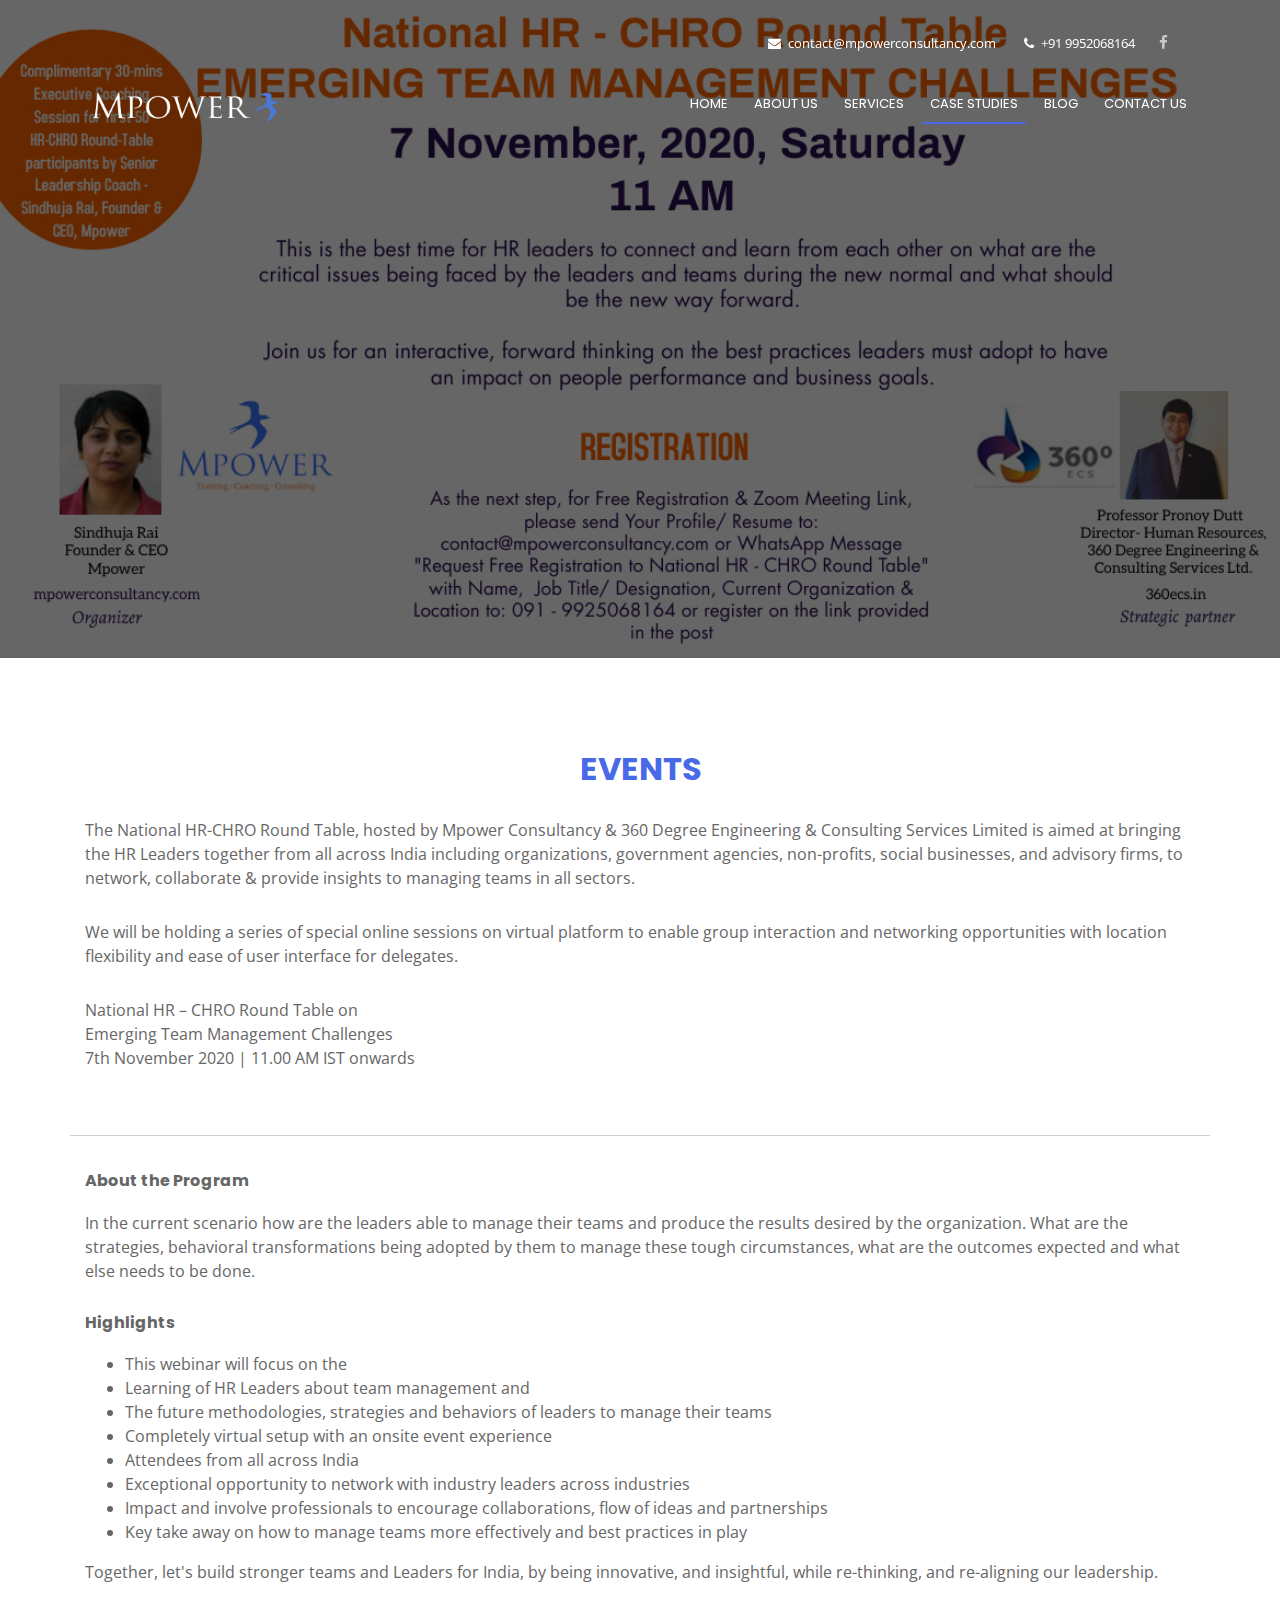
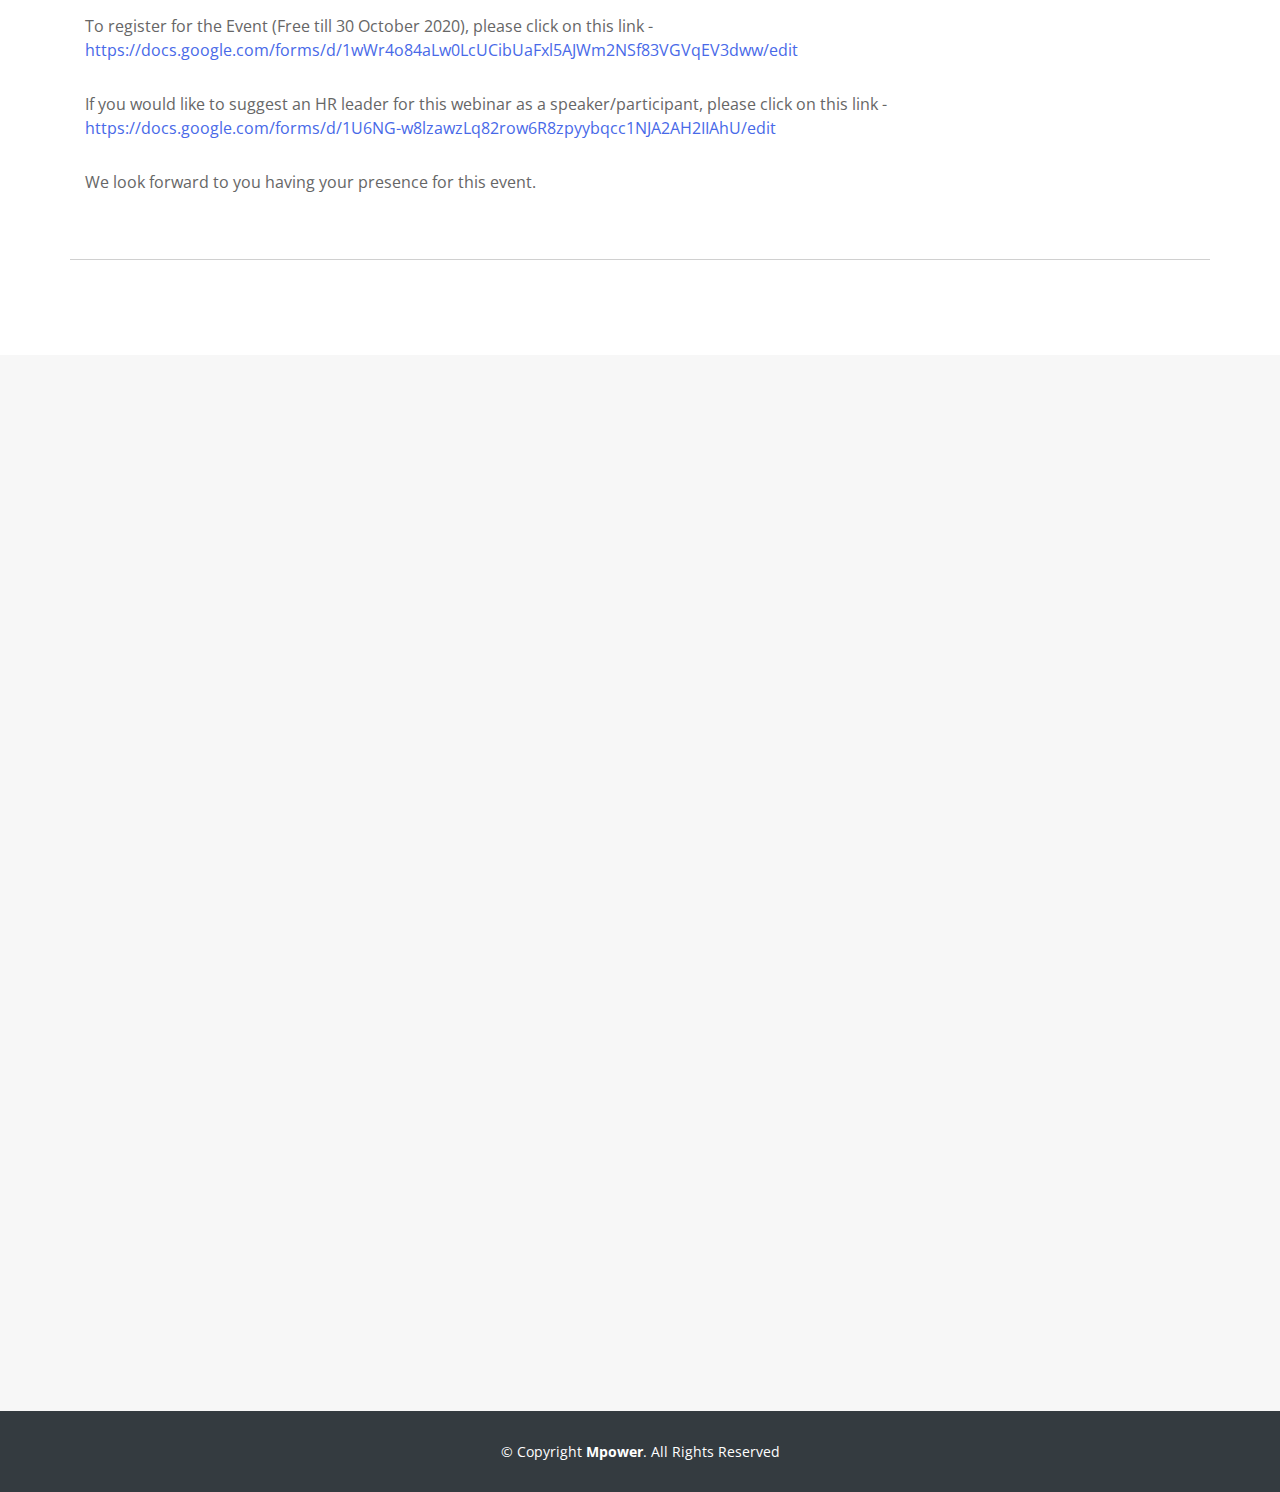
<file: case_studies.html>
<!DOCTYPE html>
<html lang="en">
<head>
  <meta charset="utf-8">
  <title>Mpower</title>
  <meta content="width=device-width, initial-scale=1.0" name="viewport">
  <meta content="" name="keywords">
  <meta content="" name="description">

  <!-- Favicons -->
 <!--  <link href="img/favicon.png" rel="icon">
  <link href="img/apple-touch-icon.png" rel="apple-touch-icon"> -->
   <link rel="shortcut icon" type="image/x-icon" href="img/favicon.ico">

  <!-- Google Fonts -->
  <link href="https://fonts.googleapis.com/css?family=Open+Sans:300,300i,400,400i,700,700i|Poppins:300,400,500,700" rel="stylesheet">

  <!-- Bootstrap CSS File -->
  <link href="lib/bootstrap/css/bootstrap.min.css" rel="stylesheet">

  <!-- Libraries CSS Files -->
  <link href="lib/font-awesome/css/font-awesome.min.css" rel="stylesheet">
  <link href="lib/animate/animate.min.css" rel="stylesheet">

  <!-- Main Stylesheet File -->
  <link href="css/style.css" rel="stylesheet">

  <!-- =======================================================
    Theme Name: Regna
    Theme URL: https://bootstrapmade.com/regna-bootstrap-onepage-template/
    Author: BootstrapMade.com
    License: https://bootstrapmade.com/license/
  ======================================================= -->
</head>

<body>

  <!--==========================
  Header
  ============================-->
  <header id="header" class="service_header">
    <div class="container">
		<div class="top_contact d-none d-md-block d-lg-block">
			<div class="container">
				<div class="row">
					<div class="col-xl-5 col-md-5 p-0">
						<!-- <div class="header_left">
						<p>Welcome to Mpower Consulting Service</p>
						</div> -->
					</div>
					<div class="col-xl-7 col-md-7">
							<div class="header_right d-flex">
								<div class="short_contact_list">
									<ul>
										<li><a href="contact@mpowerconsultancy.com"> <i class="fa fa-envelope"></i>contact@mpowerconsultancy.com</a></li>
										<li><a href="tel:+91 9952068164"> <i class="fa fa-phone"></i>+91 9952068164</a></li>
									</ul>
								</div>
								<div class="social_media_links">
									<!-- <a href="#">
										<i class="fa fa-linkedin"></i>
									</a> -->
									<a href="https://www.facebook.com/mpower.consultancy.50">
										<i class="fa fa-facebook"></i>
									</a>
								</div>
							</div>
						</div>
				 </div>
			</div>
		</div>
      <div id="logo" class="pull-left">
        <a href="index.html"><img src="img/logo1.png" alt="" title="" width="200" /></img></a>
        <!-- Uncomment below if you prefer to use a text logo -->
        <!--<h1><a href="#hero">Regna</a></h1>-->
      </div>

      <nav id="nav-menu-container">
        <ul class="nav-menu">
          <li class=""><a href="index.html">Home</a></li>
          <li><a href="index.html#about">About Us</a></li>
          <li><a href="index.html#services">Services</a></li>
          <li class="menu-active"><a href="#case_studies">Case Studies</a></li>
		  <li class=""><a href="index.html#blog">Blog</a></li>  
          <li><a href="#contact">Contact Us</a></li>
        </ul>
      </nav><!-- #nav-menu-container -->
    </div>
  </header><!-- #header -->

  <!--==========================
    Hero Section
  ============================-->
 

  <main id="main">

    <!--==========================
      About Us Section
    ============================-->
    

    <!--==========================
      Facts Section
    ============================-->
   <!-- #facts -->

    <!--==========================
      Services Section
    ============================-->
	<section class="case_studies"></section>
    <section id="casestudies_page" >
      <div class="container wow fadeIn">
        <div class="section-header">
          <!-- <h3 class="section-title">Case Studies</h3> -->
		  <h3 class="section-title">Events</h3>
        </div>
		
		 <div class="row separation_line">
			
			<div class="col-lg-12 content  ">
				<div class="text-left">
					<!-- <h6><strong>Problem: </strong></h6> -->
					<p>The National HR-CHRO Round Table, hosted by Mpower Consultancy & 360 Degree Engineering & Consulting Services Limited is aimed at bringing the HR
					Leaders together from all across India including organizations, government agencies, non-profits,
					social businesses, and advisory firms, to network, collaborate & provide insights to managing teams in all sectors. </p>
					
					
					<p>We will be holding a series of special online sessions on virtual platform 
					to enable group interaction and networking opportunities with location flexibility and ease of 
					user interface for delegates.  </p>
					
					<p>National HR – CHRO Round Table on <br>
					Emerging Team Management Challenges<br>
					7th November 2020 | 11.00 AM IST onwards</p>
					
				</div>
			</div>
        </div> 
		 <div class="row separation_line">
			
			<div class="col-lg-12 content  ">
				<div class="text-left">
					<h6><strong>About the Program</strong></h6> 
					<p>In the current scenario how are the leaders able to manage their teams and produce the results desired by the organization. 
					What are the strategies, behavioral	transformations being adopted by them to manage these tough circumstances, what are the outcomes expected and what else needs to be done.</p>
					
					<h6><strong>Highlights</strong></h6> 
					<ul>
						<li>This webinar will focus on the </li>
						<li>Learning of HR Leaders about team management and </li>
						<li>The future methodologies, strategies and behaviors of leaders to manage their teams</li>
						<li>Completely virtual setup with an onsite event experience</li>
						<li>Attendees from all across India</li>
						<li>Exceptional opportunity to network with industry leaders across industries</li>
						<li>Impact and involve professionals to encourage collaborations, flow of ideas and partnerships</li>
						<li>Key take away on how to manage teams more effectively and best practices in play</li>
					</ul>
					<p>Together, let's build stronger teams and Leaders for India, by being innovative, and insightful, while re-thinking, and re-aligning our leadership.</p>
					<p>To register for the Event (Free till 30 October 2020), please click on this link -
					<a href="https://docs.google.com/forms/d/1wWr4o84aLw0LcUCibUaFxl5AJWm2NSf83VGVqEV3dww/edit">https://docs.google.com/forms/d/1wWr4o84aLw0LcUCibUaFxl5AJWm2NSf83VGVqEV3dww/edit</a></p>
					<p>If you would like to suggest an HR leader for this webinar as a speaker/participant, please click on this link -
					<a href="https://docs.google.com/forms/d/1U6NG-w8lzawzLq82row6R8zpyybqcc1NJA2AH2IIAhU/edit ">https://docs.google.com/forms/d/1U6NG-w8lzawzLq82row6R8zpyybqcc1NJA2AH2IIAhU/edit </a></p>
					<p>We look forward to you having your presence for this event.</p>
				</div>
			</div>
        </div> 
		
		
		<!-- <div class="" id="business">
			<h2 class="text-center">Brand Development Strategy</h2>
		</div> -->
		 <!-- <div class="row separation_line">
			
			<div class="col-lg-12 content  ">
				<div class="text-left">
					<h6><strong>Problem: </strong></h6>
					<p>A start-up company into online information about a touristic town, wanted a strategy to make it more profitable</p>
					
					<h6><strong>Solution Offered:</strong></h6>
					<p>Created a brand strategy and business plan along with the process chart for an Online Shopping E-Commerce project which would sell unique products produced in the city to consumers,
					especially to those outside the city who have to travel there to buy such products. </p>
					<h6><strong>Result: </strong></h6>
					<p>The client liked the idea very much and wished to implement it soon post receiving the funding.</p>
					
				</div>
			</div>
        </div> -->
		
		
		<!-- <div class="" id="work">
			<h2 class="text-center">Training</h2>
		</div>
        <div class="row separation_line">
			<div class="col-lg-12 content ">
			<div class="text-left">
				<h6><strong>Problem:</strong></h6>
				<p>A hospitality organisation needed to train its staff in better communication with their customers</p>
				
				<h6><strong>Solution Offered:</strong></h6>
				<p>We did a 360 degree assessment and assessed their current communication skills. We then conceptualised workshops around understanding customers, international cultures, personality types, developing people skills, body language
				along with communication styles and the 21st century hospitality sales dynamics. </p>
				
				<h6><strong>Result:</strong></h6>
				<p>After 60 days, we revisited the organisation and evaluated the service 
				levels post which organised 1-0-1 coaching sessions to close any gaps in service levels.</p>
			
			</div>
          </div>
        </div> -->
		
		<!-- <div class="" id="coach">
			<h2 class="text-center">Coaching</h2>
		</div>
		 <div class="row ">
			
			<div class="col-lg-12 content ">
				<div class="text-left">
					<h6><strong>Problem:</strong></h6>
					<p>We were approached by the CEO of an HR Consulting organisation based in India 
					to help him recreate his personal brand image as a Trainer and Coach. His current brand image has been more of a CEO of a company
					</p>
					
					<h6><strong>Solution Offered: </strong></h6>
					<p>After analysing his goals, we used a DISC assessment tool to identify his strengths and weaknesses to crystalize his goals. Post which, we created
					a personal 
					strategy for him to be able to implement his clearly defined goals in a methodical manner. Together we created for him a strong digital presence 
					which showcased him as a successful trainer and a coach. We also discerned the obstacles faced by the coachee in moving 
					forward to brand himself in his network and any obstacles faced. We constantly evaluated the progress made, the results achieved 
					in line with what worked and what didn’t and re-designed the strategies to overcome the gaps in achieving his goal. Finally,
					we enjoyed the success achieved wherein his contacts started referring him as a Trainer / Coach. We also reiterated the value 
					of right habits and practices to being a successful entrepreneur.

					</p>
					<h6><strong>Result: </strong></h6>
					<p>The client is now not only aware about his strengths as a trainer and coach, and but also how he can use his current 
					strengths to create a unique niche in this industry. </p>
				</div>
			</div>
        </div> -->
	
      </div>
    </section><!-- #services -->

    <section id="contact">
      <div class="container wow fadeInUp">
        <div class="section-header">
          <h3 class="section-title">Contact</h3>
        <p class="section-description"><strong>Whether you are looking at empowering your organisation or yourself, we would love to connect with you.</strong></p> 
        </div>
      </div>

      <!-- Uncomment below if you wan to use dynamic maps -->
      <!-- <iframe src="https://www.google.com/maps/embed?pb=!1m18!1m12!1m3!1d22864.11283411948!2d-73.96468908098944!3d40.630720240038435!2m3!1f0!2f0!3f0!3m2!1i1024!2i768!4f13.1!3m3!1m2!1s0x89c24fa5d33f083b%3A0xc80b8f06e177fe62!2sNew+York%2C+NY%2C+USA!5e0!3m2!1sen!2sbg!4v1540447494452" width="100%" height="380" frameborder="0" style="border:0" allowfullscreen></iframe> -->
	  <iframe src="https://www.google.com/maps/embed?pb=!1m23!1m12!1m3!1d3903.6952660567763!2d79.83095851429553!3d11.926282840178455!2m3!1f0!2f0!3f0!3m2!1i1024!2i768!4f13.1!4m8!3e6!4m0!4m5!1s0x3a53622970416837%3A0xd2ce6cc8294bb553!2s41%2C%20Romain%20Rolland%20St%2C%20White%20Town%2C%20Puducherry%2C%20605001!3m2!1d11.926277599999999!2d79.8331472!5e0!3m2!1sen!2sin!4v1580351083710!5m2!1sen!2sin" width="100%" height="450" frameborder="0" style="border:0;" allowfullscreen=""></iframe>

      <div class="container wow fadeInUp mt-5">
        <div class="row justify-content-center">

          <div class="col-lg-4 col-md-5">

            <div class="info">
              <div>
                <i class="fa fa-map-marker"></i>
                <p>Prosperity<br>41,Romain Rolland Street,<br>Pondicherry 605001,<br>INDIA</p>
              </div>
			   <div>
                <i class="fa fa-map-marker"></i>
                <p>Regional Office<br>F-302,Sabka Ghar, CGHS, Plot No:23 Sector-6 Dwarka, New Delhi 110075<br> INDIA</p>
              </div>

              <div>
                <i class="fa fa-envelope"></i>
                <p><a href="contact@mpowerconsultancy.com">contact@mpowerconsultancy.com</a></p>
              </div>

              <div>
                <i class="fa fa-phone"></i>
                <p><a href="tel:+91 9952068164">+91 99520 68164</a></p>
              </div>
            </div>

            <!-- <div class="social-links">
              <a href="#" class="twitter"><i class="fa fa-twitter"></i></a>
              <a href="#" class="facebook"><i class="fa fa-facebook"></i></a>
              <a href="#" class="instagram"><i class="fa fa-instagram"></i></a>
              <a href="#" class="google-plus"><i class="fa fa-google-plus"></i></a>
              <a href="#" class="linkedin"><i class="fa fa-linkedin"></i></a>
            </div> -->

          </div>

          <div class="col-lg-5 col-md-7">
            <div class="form">
              <div id="sendmessage">Your message has been sent. Thank you!</div>
              <div id="errormessage"></div>
              <form action="" method="post" role="form" class="contactForm">
                <div class="form-group">
                  <input type="text" name="name" class="form-control" id="name" placeholder="Your Name" data-rule="minlen:4" data-msg="Please enter at least 4 chars" />
                  <div class="validation"></div>
                </div>
                <div class="form-group">
                  <input type="email" class="form-control" name="email" id="email" placeholder="Your Email" data-rule="email" data-msg="Please enter a valid email" />
                  <div class="validation"></div>
                </div>
                <div class="form-group">
                  <input type="text" class="form-control" name="subject" id="subject" placeholder="Subject" data-rule="minlen:4" data-msg="Please enter at least 8 chars of subject" />
                  <div class="validation"></div>
                </div>
                <div class="form-group">
                  <textarea class="form-control" name="message" rows="5" data-rule="required" data-msg="Please write something for us" placeholder="Message"></textarea>
                  <div class="validation"></div>
                </div>
                <div class="text-center"><button type="submit" onclick="document.getElementById('form.contactForm').submit();">Send Message</button></div>
              </form>
            </div>
          </div>

        </div>

      </div>
    </section><!-- #contact -->

  </main>

  <!--==========================
    Footer
  ============================-->
  <footer id="footer">
    <div class="footer-top">
      <div class="container">

      </div>
    </div>

    <div class="container">
      <div class="copyright">
        &copy; Copyright <strong>Mpower</strong>. All Rights Reserved
      </div>
     <!--  <div class="credits">
       
          All the links in the footer should remain intact.
          You can delete the links only if you purchased the pro version.
          Licensing information: https://bootstrapmade.com/license/
          Purchase the pro version with working PHP/AJAX contact form: https://bootstrapmade.com/buy/?theme=Regna
        
        Designed by <a href="https://bootstrapmade.com/">BootstrapMade</a>
      </div> -->
    </div>
  </footer><!-- #footer -->

  <a href="#" class="back-to-top"><i class="fa fa-chevron-up"></i></a>

  <!-- JavaScript Libraries -->
  <script src="lib/jquery/jquery.min.js"></script>
  <script src="lib/jquery/jquery-migrate.min.js"></script>
  <script src="lib/bootstrap/js/bootstrap.bundle.min.js"></script>
  <script src="lib/easing/easing.min.js"></script>
  <script src="lib/wow/wow.min.js"></script>
  <script src="lib/waypoints/waypoints.min.js"></script>
  <script src="lib/counterup/counterup.min.js"></script>
  <script src="lib/superfish/hoverIntent.js"></script>
  <script src="lib/superfish/superfish.min.js"></script>

  <!-- Contact Form JavaScript File -->
  <script src="contactform/contactform.js"></script>

  <!-- Template Main Javascript File -->
  <script src="js/main.js"></script>
  <script src="js/instafeed.min.js"></script>

</body>
</html>
</file>
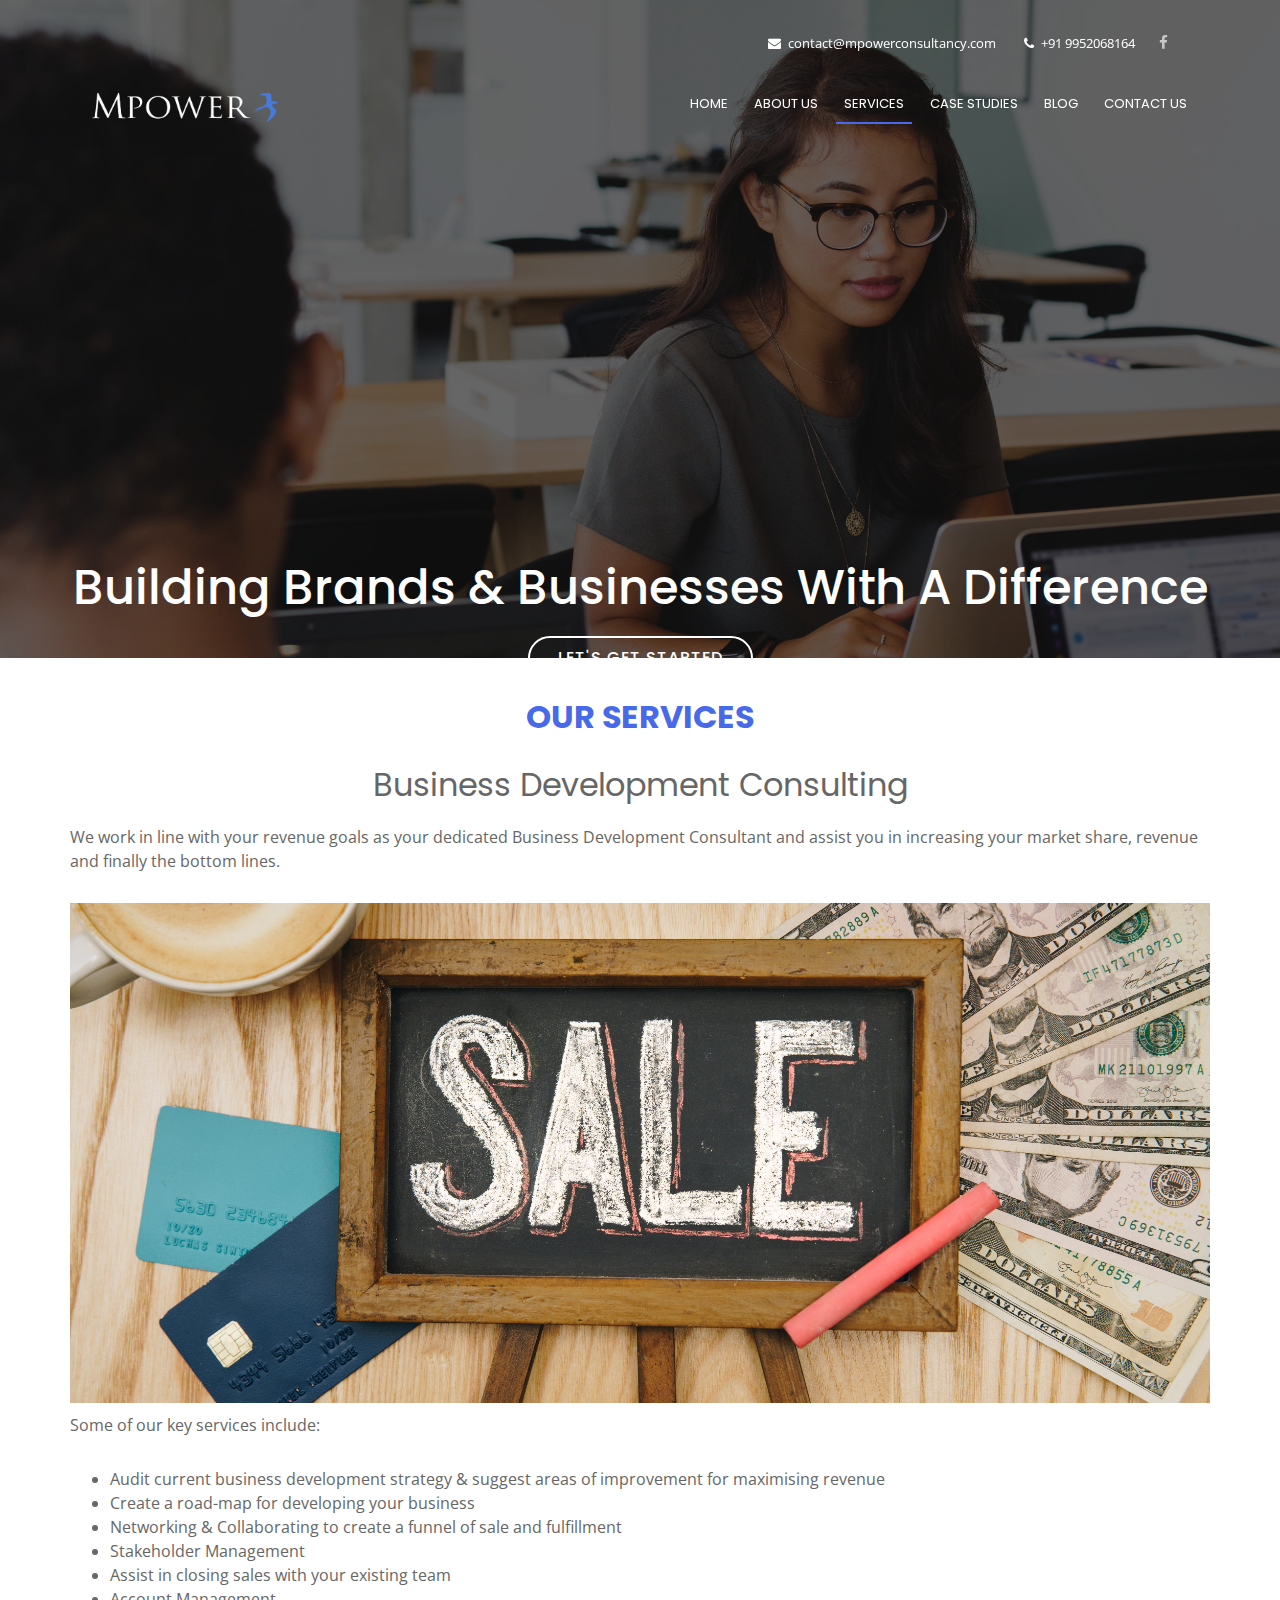
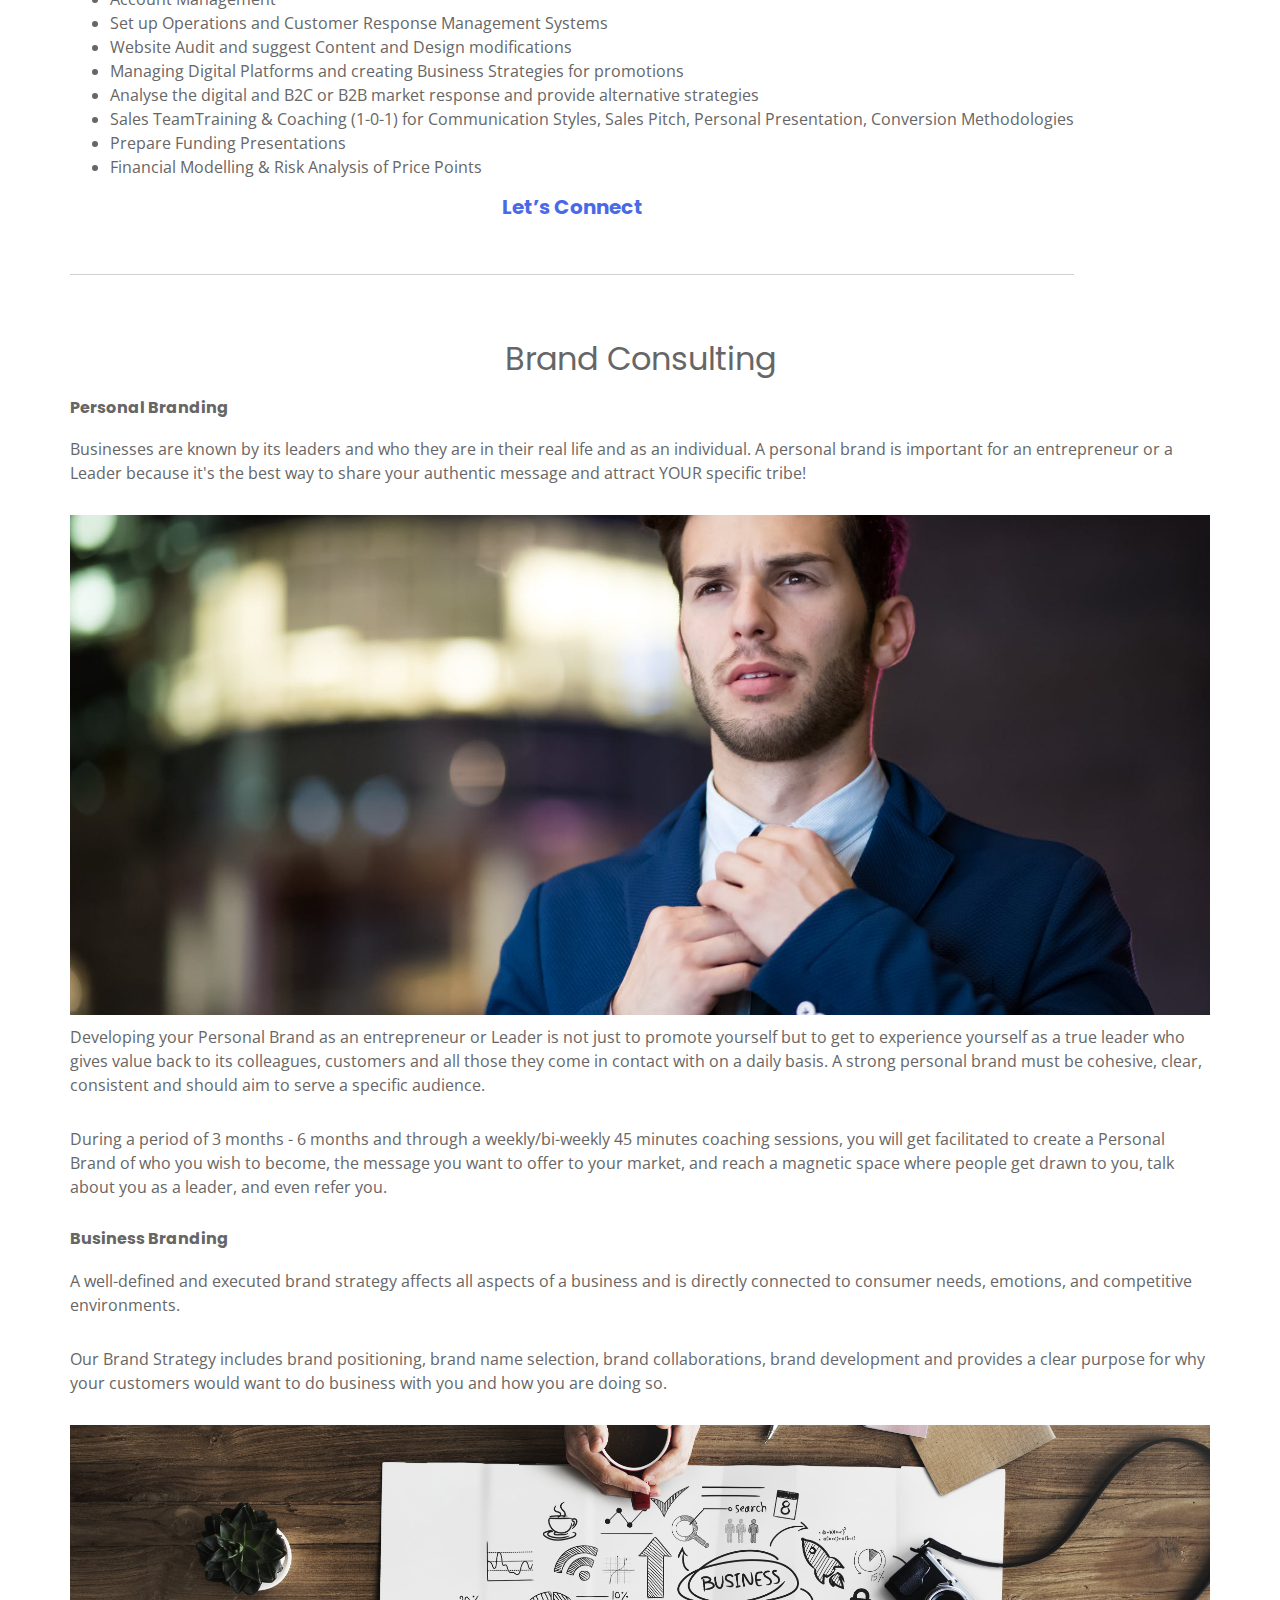
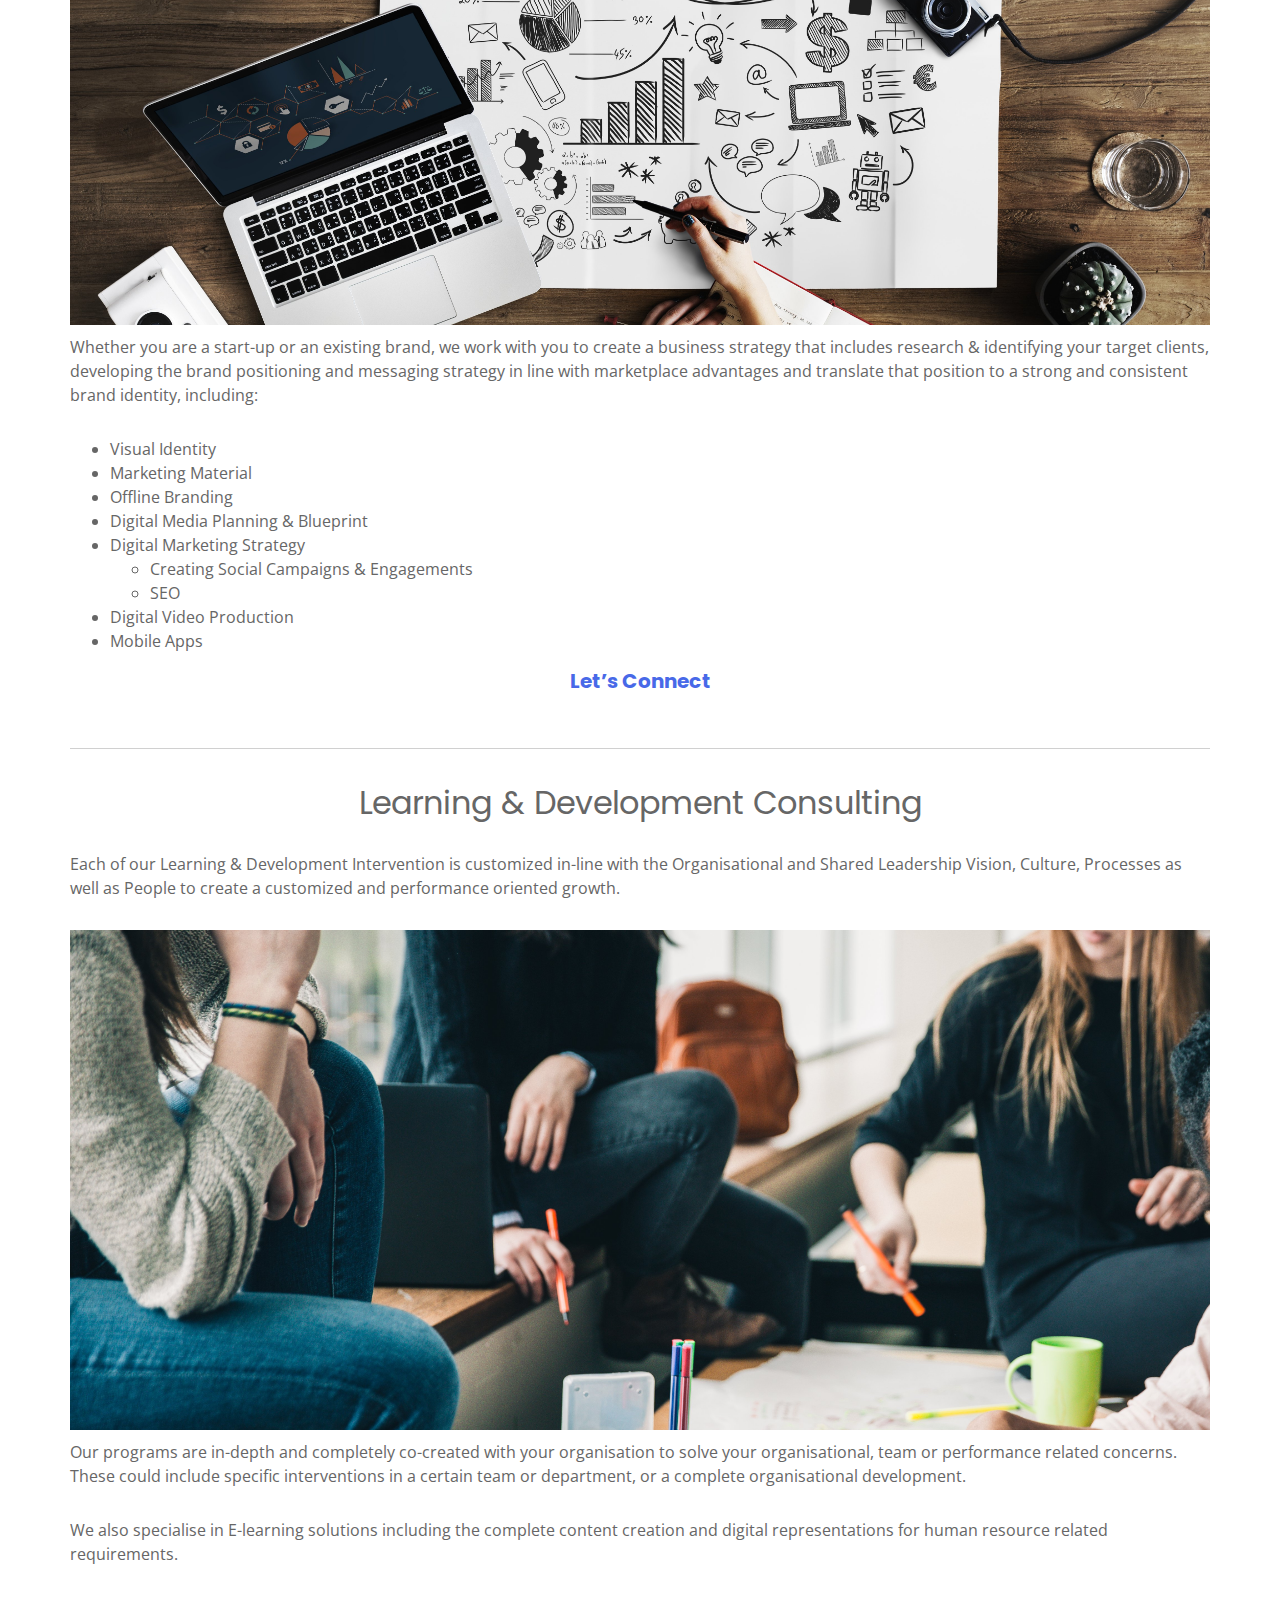
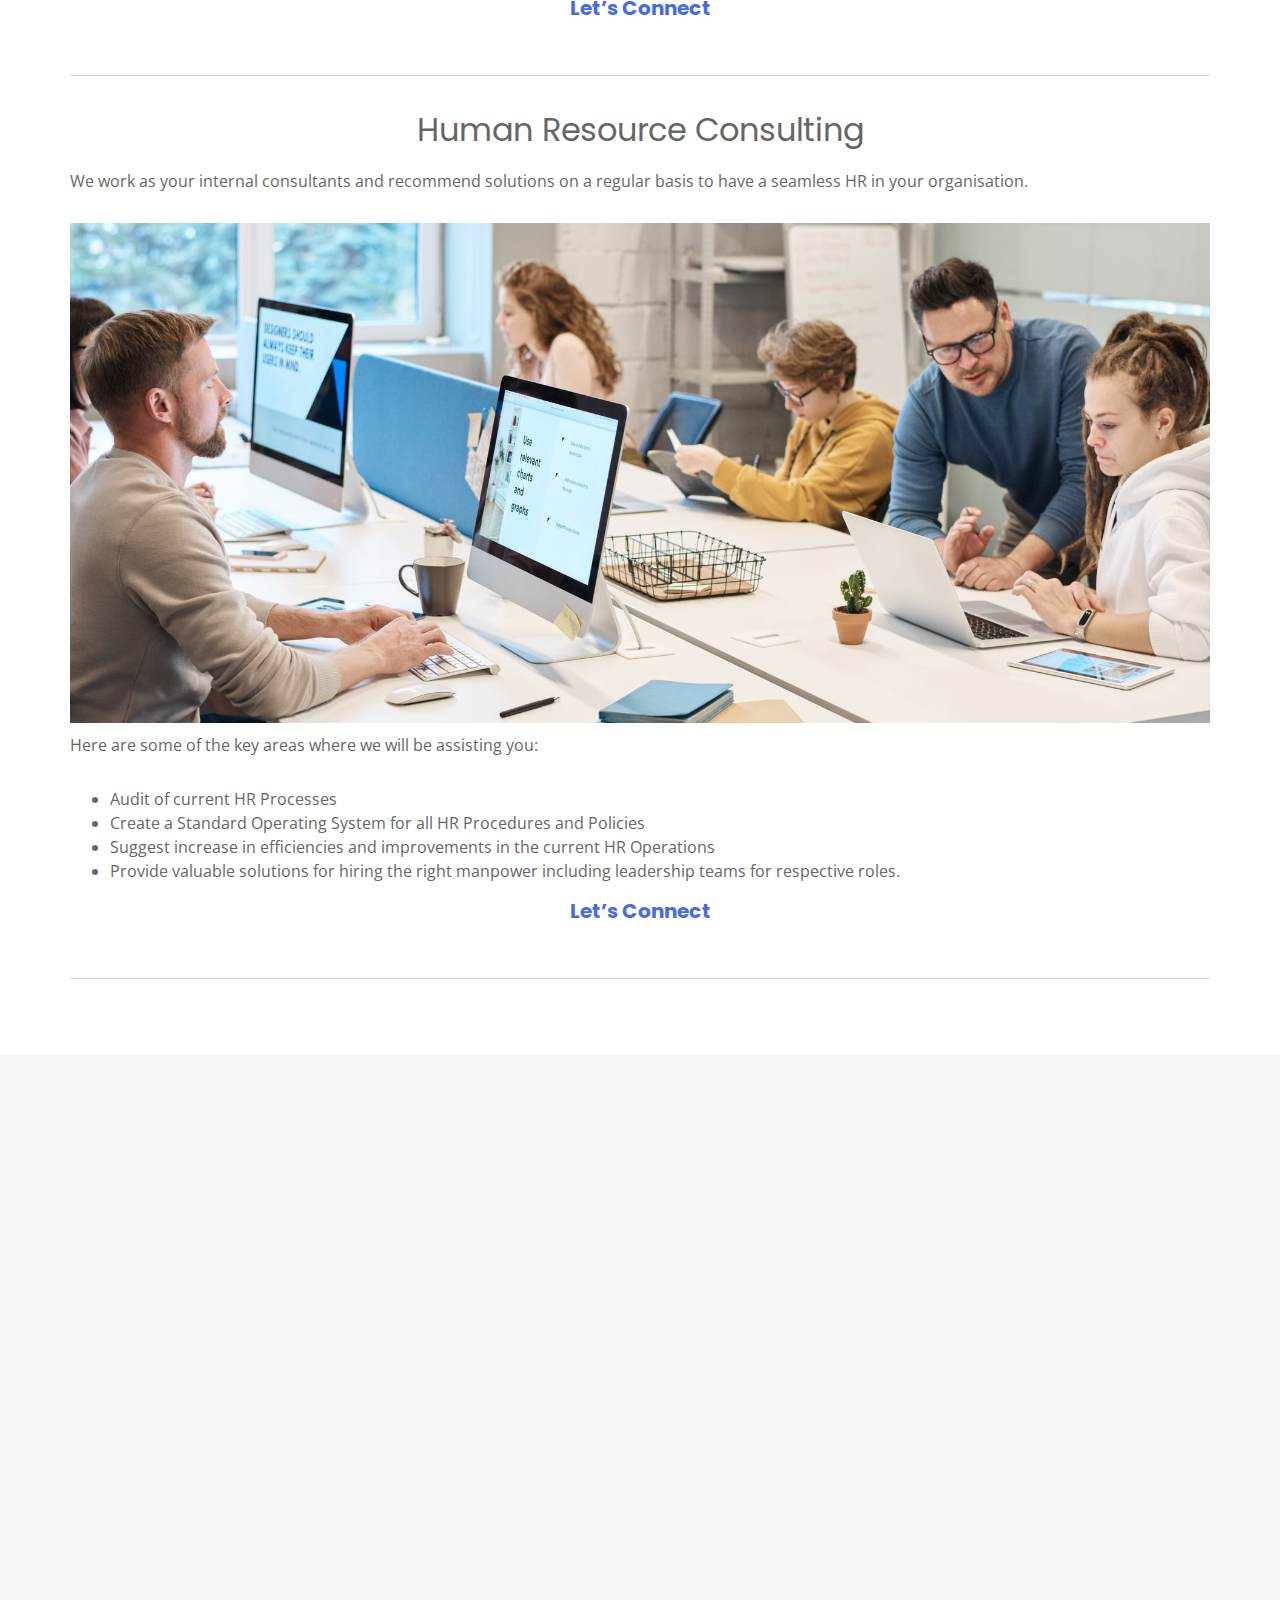
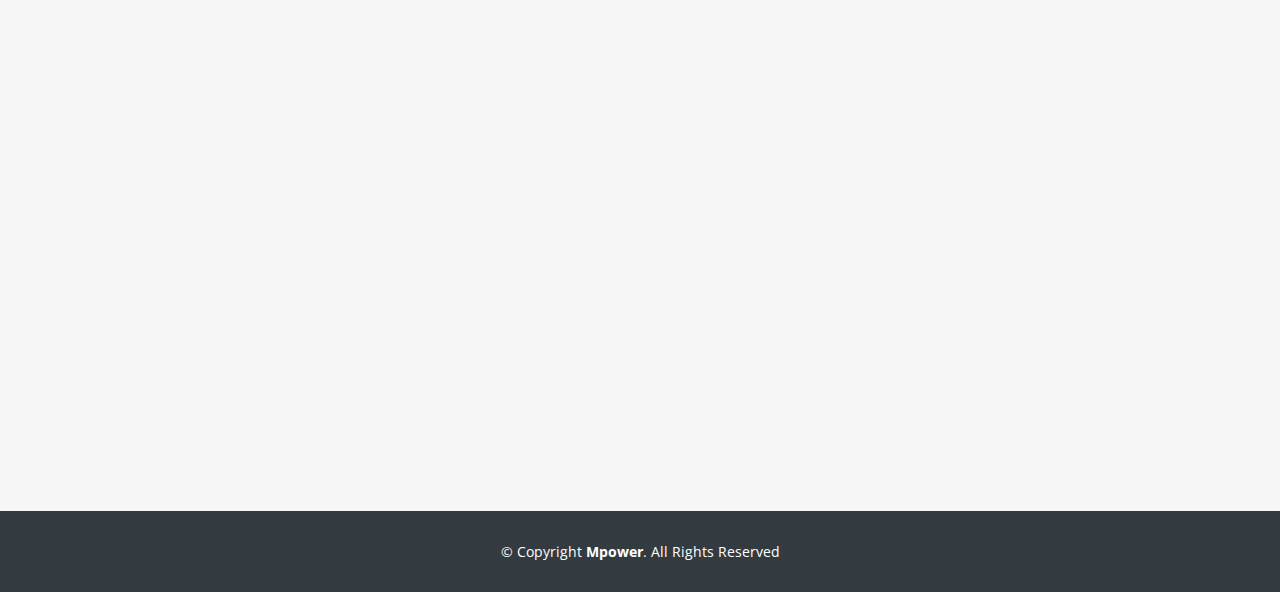
<file: service.html>
<!DOCTYPE html>
<html lang="en">
<head>
  <meta charset="utf-8">
  <title>Mpower</title>
  <meta content="width=device-width, initial-scale=1.0" name="viewport">
  <meta content="" name="keywords">
  <meta content="" name="description">

  <!-- Favicons -->
  <!-- <link href="img/favicon.png" rel="icon"> -->
   <!--  <link href="img/apple-touch-icon.png" rel="apple-touch-icon"> -->
  <link rel="shortcut icon" type="image/x-icon" href="img/favicon.ico">


  <!-- Google Fonts -->
  <link href="https://fonts.googleapis.com/css?family=Open+Sans:300,300i,400,400i,700,700i|Poppins:300,400,500,700" rel="stylesheet">

  <!-- Bootstrap CSS File -->
  <link href="lib/bootstrap/css/bootstrap.min.css" rel="stylesheet">

  <!-- Libraries CSS Files -->
  <link href="lib/font-awesome/css/font-awesome.min.css" rel="stylesheet">
  <link href="lib/animate/animate.min.css" rel="stylesheet">

  <!-- Main Stylesheet File -->
  <link href="css/style.css" rel="stylesheet">

  <!-- =======================================================
    Theme Name: Regna
    Theme URL: https://bootstrapmade.com/regna-bootstrap-onepage-template/
    Author: BootstrapMade.com
    License: https://bootstrapmade.com/license/
  ======================================================= -->
</head>

<body>

  <!--==========================
  Header
  ============================-->
  <header id="header" class="service_header">
    <div class="container">
		<div class="top_contact d-none d-md-block d-lg-block">
			<div class="container">
				<div class="row">
					<div class="col-xl-5 col-md-5 p-0">
						<!-- <div class="header_left">
						<p>Welcome to Mpower Consulting Service</p>
						</div> -->
					</div>
					<div class="col-xl-7 col-md-7">
							<div class="header_right d-flex">
								<div class="short_contact_list">
									<ul>
										<li><a href="contact@mpowerconsultancy.com"> <i class="fa fa-envelope"></i>contact@mpowerconsultancy.com</a></li>
										<li><a href="tel:+91 9952068164"> <i class="fa fa-phone"></i>+91 9952068164</a></li>
									</ul>
								</div>
								<div class="social_media_links">
									<!-- <a href="#">
										<i class="fa fa-linkedin"></i>
									</a> -->
									<a href="https://www.facebook.com/mpower.consultancy.50">
										<i class="fa fa-facebook"></i>
									</a>
								</div>
							</div>
						</div>
				 </div>
			</div>
		</div>
      <div id="logo" class="pull-left">
        <a href="index.html"><img src="img/logo1.png" alt="" title="" width="200" /></img></a>
        <!-- Uncomment below if you prefer to use a text logo -->
        <!--<h1><a href="#hero">Regna</a></h1>-->
      </div>

      <nav id="nav-menu-container">
        <ul class="nav-menu">
          <li><a href="index.html">Home</a></li>
          <li><a href="index.html#about">About Us</a></li>
          <li  class="menu-active"><a href="index.html#services">Services</a></li>
          <li><a href="case_studies.html">Case Studies</a></li>
		  <li class=""><a href="index.html#blog">Blog</a></li> 
          <li><a href="#contact">Contact Us</a></li>
        </ul>
      </nav><!-- #nav-menu-container -->
    </div>
  </header><!-- #header -->

  <!--==========================
    Hero Section
  ============================-->
 

  <main id="main">

    <!--==========================
      About Us Section
    ============================-->
    

    <!--==========================
      Facts Section
    ============================-->
   <!-- #facts -->

    <!--==========================
      Services Section
    ============================-->
	<section class="banner_service">
		<div class="hero-container">
			<h1>Building Brands & Businesses with a Difference</h1>
		<!-- <h2>We are team of talanted designers making websites with Bootstrap</h2> -->
			<a href="#contact" class="btn-get-started">Let's Get Started</a>
		</div>
	
	</section>
    <section id="service_page">
      <div class="container wow fadeIn">
        <div class="section-header">
          <h3 class="section-title">Our Services</h3>
        </div>
		<div class="" id="business">
			<h2 class="text-center">Business Development Consulting </h2>
		</div>
		 <div class="row">
			<div class="col-lg-12 content  p-0"><!--  order-lg-2 order-1 --->
				<div class="text-left">
					<p>We work in line with your revenue goals as your dedicated Business Development Consultant and assist
					you in increasing your market share, revenue and finally the bottom lines.</p>
				</div>
			</div>
			
			<div class="col-lg-12 background strategy  "></div><!--wow fadeInRight-->
			<div class="separation_line">
				<div class="col-lg-12 p-0">
					<div class="text-left">
						<p>Some of our key services include:</p> 
						<ul>
								<li>Audit current business development strategy & suggest areas of improvement for maximising revenue</li>
								<li>Create a road-map for developing your business</li>
								<li>Networking & Collaborating to create a funnel of sale and fulfillment</li>
								<li>Stakeholder Management</li>
								<li>Assist in closing sales with your existing team</li>
								<li>Account Management</li>
								<li>Set up Operations and Customer Response Management Systems</li>
								<li>Website Audit and suggest Content and Design modifications</li>
								<li>Managing Digital Platforms and creating Business Strategies for promotions</li>
								<li>Analyse the digital and B2C or B2B market response and provide alternative strategies </li>
								<li>Sales TeamTraining & Coaching (1-0-1) for Communication Styles, Sales Pitch, Personal Presentation, Conversion Methodologies</li>
								<li>Prepare Funding Presentations </li>
								<li>Financial Modelling & Risk Analysis of Price Points</li>
							</ul>
					</div>
				</div>
			
				<div class="col-lg-12 content  p-0 text-center ">
						<h5><strong><a href="#contact">Let’s Connect</a></strong></h5>
				</div>
			</div>
        </div>	
		
		
		<div class="" id="strategy">
			<h2 class="text-center">Brand Consulting </h2>
		</div>
		 <div class="row separation_line">
			
			<div class="col-lg-12 content p-0 ">
				<h6><strong>Personal Branding </strong></h6>
				<p>Businesses are known by its leaders and who they are in their real life and as an individual. A personal brand is important for an entrepreneur or a Leader  because it's the best way to share your authentic message and attract YOUR specific tribe!
				</p>
					
				<div class="col-lg-12 background Personal_Branding  "></div><!---order-lg-2 order-1  wow fadeInRight-->	
				<p>Developing your Personal Brand as an entrepreneur or Leader is not just to promote yourself but to get to experience yourself as a true 
				leader who gives value back to its colleagues, customers and all those they come in contact with on a daily basis. A strong personal brand 
				must be cohesive, clear, consistent and should aim to serve a specific audience.  </p>
				<p>During a period of 3 months - 6 months and through a weekly/bi-weekly 45 minutes coaching sessions, you will get facilitated to create a 
				Personal Brand of who you wish to become, the message you want to offer to your market, and reach a magnetic space where people get drawn to 
				you, talk about you as a leader, and even refer you.</p>
				
				
			</div>
			<div class="col-lg-12 content p-0 "><!----- order-lg-1 order-2 -->
				<h6><strong>Business Branding</strong></h6>
				
				<div class="text-left">
					<p>A well-defined and executed brand strategy affects all aspects of a business and is directly connected to consumer needs, emotions,
					and competitive environments.</p>
				</div>
			
				<div class="text-left">
					<p>Our Brand Strategy includes brand positioning, brand name selection, brand collaborations, brand development and provides a clear 
					purpose for why your customers would want to do business with you and how you are doing so.</p>
					<div class="col-lg-12 background business "></div><!---order-lg-2 order-1  wow fadeInRight-->	
					<p>Whether you are a start-up or an existing brand, we work with you to create a business strategy that includes research & identifying 
					your target clients, developing the brand positioning and messaging strategy in line with marketplace advantages and translate that 
					position to a strong and consistent brand identity, including:</p>
					
					<ul>
						<li>Visual Identity</li>
						<li>Marketing Material</li>
						<li>Offline Branding</li>
						<li>Digital Media Planning & Blueprint</li>
						<li>Digital Marketing Strategy
							<ul>
								<li>Creating Social Campaigns & Engagements</li>
								<li>SEO</li>
								
							</ul>
						</li>
						<li>Digital Video Production</li>
						<li>Mobile Apps</li>
					</ul>
				</div>
			</div>	
			
				<div class="col-lg-12 content  p-0 text-center ">
					<h5><strong><a href="#contact">Let’s Connect</a></strong></h5>
				</div>
		
        </div>
		
		
		<div class=""  id="work">
		
			<h2 class="text-center">Learning & Development Consulting</h2>
			<p></p>
		</div>
		 <div class="row separation_line">
			
			<div class="col-lg-12 content p-0"><!--order-lg-2 order-1 -->
				<div class="text-left">
					<p>Each of our Learning & Development Intervention is customized in-line with the Organisational and Shared Leadership Vision, Culture, 
					Processes as well as People to create a customized and performance oriented growth.</p>
					<div class="col-lg-12 background  workshop  "></div><!--order-lg-1 order-2 wow fadeInRight  organisational-->
					<p> Our programs are in-depth and completely co-created with your organisation to solve your organisational, team or performance related concerns. These could include specific interventions in a certain team or department, 
					or a complete organisational development.</p>
					<p>We also specialise in E-learning solutions including the complete content creation and digital representations for 
					human resource related requirements.</p>
					
				</div>
			</div>
			<div class="col-lg-12 content  p-0 text-center ">
					<h5><strong><a href="#contact">Let’s Connect</a></strong></h5>
				</div>
        </div>
		<div class="" id="human_resource">
			<h2 class="text-center">Human Resource Consulting </h2>
		
		</div>
		 <div class="row separation_line">
			
			<div class="col-lg-12 content  p-0  "><!--order-lg-2 order-1 -->
				<div class="text-left">
					<p>We work as your internal consultants and recommend solutions on a regular basis to have a seamless HR in your organisation.</p>
					<div class="col-lg-12 background resource   "></div><!--order-lg-1 order-2 wow fadeInRight-->
					<p> Here are some of the key areas where we will be assisting you:</p>
					<ul>
						<li>Audit of current HR Processes</li>
						<li>Create a Standard Operating System for all HR Procedures and Policies</li>
						<li>Suggest increase in efficiencies and improvements in the current HR Operations</li>
						<li>Provide valuable solutions for hiring the right manpower including leadership teams for respective roles.</li>
					</ul>
				</div>
			</div>
			<div class="col-lg-12 content  p-0 text-center ">
					<h5><strong><a href="#contact">Let’s Connect</a></strong></h5>
			</div>
        </div>
	
		<!-- <div class="" id="content_consultancy">
			<div class="row separation_line">
				<div class="col-lg-12 p-0">
				
					<h2 class="text-center">Content Development & Strategy Consulting</h2>
					
					<p>Copywriting is one of the most important skills in digital marketing. You can make everything work, but if you can't make your copy work, 
					everything will fail.</p>
					<div class="col-lg-12 background content_consultancy  "></div>
					<p>A good content marketing plan with the right content creation can </p>
					<ul>
						<li>Get your website ranked on the top</li>
						<li>Provide more leads</li>
						<li>Better engage with your customers, get more likes, shares and replies</li>
						<li>Have a better conversion rate from your landing page</li>
						<li>Change your visitors' awareness level and buyer stage</li>
						<li>Get more out of your marketing spend by writing a better copy, better headlines, ads and images</li>
						<li>Grow your brand by solving your customer’s problems, offering them better value and gaining their trust</li>
					</ul>
					<p>Some of the services we offer in creative content creation, curation, copywriting are:</p>
					<ul>
						<li>Creating Website content and editing of current website content</li>
						<li>Writing Blogs, Articles and Social Media content</li>
						<li>Creating Marketing Presentations</li>
						<li>Creating content for Marketing Collaterals</li>
						<li>Writing Press Releases</li>
						<li>Email Communication</li>
					</ul>
				</div>
				<div class="col-lg-12 content  p-0 text-center ">
					<h5><strong><a href="#contact">Let’s Connect</a></strong></h5>
				</div>
			</div>
		</div> -->
		 
		<!-- <div class=""  id="translation">
			
			<h2 class="text-center">Translation, Interpretation and Voice Over</h2>
			
		</div>
		 <div class="row ">
			
			<div class="col-lg-12 content  p-0 ">
				<div class="text-left">
					<p>Communication of thoughts, ideas, concepts, emotions and information in general in the right language is highly critical in business and life.</p>
					<div class="col-lg-12 background  voice  "></div>
					<p> We offer the best, most accurate and professional services in this arena. Our deliveries right on time to meet your exact requirements. </p>
					
				</div>
			</div>
			<div class="col-lg-12 p-0">
				<h6><strong>Translation Services </strong></h6>
				<p>We provide quality and accurate translation services for all kinds of documents done by our team of qualified and approved translators.</p>
			</div>
			<div class="col-lg-12 p-0">
				<h6><strong>Interpretation Services </strong></h6>
				<p>Our experienced and certified team can engage in interpretation services live, recorded or online for discussions, conferences,seminars 
				and interviews including educational and literary events.</p>
			</div>
			<div class="col-lg-12 p-0">
				<h6><strong>Voice Over </strong></h6>
				<p>A high quality of foreign voice can quickly localise any category of content and communicate across many linguistic as well as cultural 
				boundaries.</p>
				<p>Our language voiceover services include a high quality of sound production for any kind of live broadcast, film, pre-recorded radio, 
				documentaries, training materials and presentations.</p>
			</div>	
			<div class="col-lg-12 content  p-0 text-center ">
				<h5><strong><a href="#contact">Let’s Connect</a></strong></h5>
			</div>
        </div> -->
      </div>
    </section><!-- #services -->

   
    <section id="contact">
      <div class="container wow fadeInUp">
        <div class="section-header">
          <h3 class="section-title">Contact</h3>
         <p class="section-description"><strong>Whether you are looking at empowering your organisation or yourself, we would love to connect with you.</strong></p> 
        </div>
      </div>

      <!-- Uncomment below if you wan to use dynamic maps -->
      <!-- <iframe src="https://www.google.com/maps/embed?pb=!1m18!1m12!1m3!1d22864.11283411948!2d-73.96468908098944!3d40.630720240038435!2m3!1f0!2f0!3f0!3m2!1i1024!2i768!4f13.1!3m3!1m2!1s0x89c24fa5d33f083b%3A0xc80b8f06e177fe62!2sNew+York%2C+NY%2C+USA!5e0!3m2!1sen!2sbg!4v1540447494452" width="100%" height="380" frameborder="0" style="border:0" allowfullscreen></iframe> -->
	  <iframe src="https://www.google.com/maps/embed?pb=!1m23!1m12!1m3!1d3903.6952660567763!2d79.83095851429553!3d11.926282840178455!2m3!1f0!2f0!3f0!3m2!1i1024!2i768!4f13.1!4m8!3e6!4m0!4m5!1s0x3a53622970416837%3A0xd2ce6cc8294bb553!2s41%2C%20Romain%20Rolland%20St%2C%20White%20Town%2C%20Puducherry%2C%20605001!3m2!1d11.926277599999999!2d79.8331472!5e0!3m2!1sen!2sin!4v1580351083710!5m2!1sen!2sin" width="100%" height="450" frameborder="0" style="border:0;" allowfullscreen=""></iframe>

      <div class="container wow fadeInUp mt-5">
        <div class="row justify-content-center">

          <div class="col-lg-4 col-md-5">

            <div class="info">
              <div>
                <i class="fa fa-map-marker"></i>
                <p>Prosperity<br>41, Romain Rolland Street,<br>Pondicherry 605001,<br>INDIA</p>
              </div>
			   <div>
                <i class="fa fa-map-marker"></i>
                <p>Regional Office<br>F-302, Sabka Ghar, CGHS, Plot No:23 Sector-6 Dwarka, New Delhi 110075<br> INDIA</p>
              </div>

              <div>
                <i class="fa fa-envelope"></i>
                <p><a href="contact@mpowerconsultancy.com">contact@mpowerconsultancy.com</a></p>
              </div>

              <div>
                <i class="fa fa-phone"></i>
                <p><a href="tel:+91 9952068164">+91 9952068164</a></p>
              </div>
            </div>

           <!--  <div class="social-links">
              <a href="#" class="twitter"><i class="fa fa-twitter"></i></a>
              <a href="#" class="facebook"><i class="fa fa-facebook"></i></a>
              <a href="#" class="instagram"><i class="fa fa-instagram"></i></a>
              <a href="#" class="google-plus"><i class="fa fa-google-plus"></i></a>
              <a href="#" class="linkedin"><i class="fa fa-linkedin"></i></a>
            </div> -->

          </div>

          <div class="col-lg-5 col-md-7">
            <div class="form">
              <div id="sendmessage">Your message has been sent. Thank you!</div>
              <div id="errormessage"></div>
              <form action="" method="post" role="form" class="contactForm">
                <div class="form-group">
                  <input type="text" name="name" class="form-control" id="name" placeholder="Your Name" data-rule="minlen:4" data-msg="Please enter at least 4 chars" />
                  <div class="validation"></div>
                </div>
                <div class="form-group">
                  <input type="email" class="form-control" name="email" id="email" placeholder="Your Email" data-rule="email" data-msg="Please enter a valid email" />
                  <div class="validation"></div>
                </div>
                <div class="form-group">
                  <input type="text" class="form-control" name="subject" id="subject" placeholder="Subject" data-rule="minlen:4" data-msg="Please enter at least 8 chars of subject" />
                  <div class="validation"></div>
                </div>
                <div class="form-group">
                  <textarea class="form-control" name="message" rows="5" data-rule="required" data-msg="Please write something for us" placeholder="Message"></textarea>
                  <div class="validation"></div>
                </div>
                <div class="text-center"><button type="submit" onclick="document.getElementById('form.contactForm').submit();">Send Message</button></div>
              </form>
            </div>
          </div>

        </div>

      </div>
    </section><!-- #contact -->

  </main>

  <!--==========================
    Footer
  ============================-->
  <footer id="footer">
    <div class="footer-top">
      <div class="container">

      </div>
    </div>

    <div class="container">
      <div class="copyright">
        &copy; Copyright <strong>Mpower</strong>. All Rights Reserved
      </div>
     <!--  <div class="credits">
       
          All the links in the footer should remain intact.
          You can delete the links only if you purchased the pro version.
          Licensing information: https://bootstrapmade.com/license/
          Purchase the pro version with working PHP/AJAX contact form: https://bootstrapmade.com/buy/?theme=Regna
        
        Designed by <a href="https://bootstrapmade.com/">BootstrapMade</a>
      </div> -->
    </div>
  </footer><!-- #footer -->

  <a href="#" class="back-to-top"><i class="fa fa-chevron-up"></i></a>

  <!-- JavaScript Libraries -->
  <script src="lib/jquery/jquery.min.js"></script>
  <script src="lib/jquery/jquery-migrate.min.js"></script>
  <script src="lib/bootstrap/js/bootstrap.bundle.min.js"></script>
  <script src="lib/easing/easing.min.js"></script>
  <script src="lib/wow/wow.min.js"></script>
  <script src="lib/waypoints/waypoints.min.js"></script>
  <script src="lib/counterup/counterup.min.js"></script>
  <script src="lib/superfish/hoverIntent.js"></script>
  <script src="lib/superfish/superfish.min.js"></script>

  <!-- Contact Form JavaScript File -->
  <script src="contactform/contactform.js"></script>

  <!-- Template Main Javascript File -->
  <script src="js/main.js"></script>

</body>
</html>
</file>
<file: css/style.css>
/*
  Theme Name: Regna
  Theme URL: https://bootstrapmade.com/regna-bootstrap-onepage-template/
  Author: BootstrapMade.com
  License: https://bootstrapmade.com/license/
*/

/*--------------------------------------------------------------
# General
--------------------------------------------------------------*/

body {
  background: #fff;
  color: #666666;
  font-family: "Open Sans", sans-serif;
}

a {
  color: #4869e8;
}

a:hover,
a:active,
a:focus {
  color: #2dca98;
  outline: none;
  text-decoration: none;
}

p {
  padding: 0;
  margin: 0 0 30px 0;
}

h1,
h2,
h3,
h4,
h5,
h6 {
  font-family: "Poppins", sans-serif;
  font-weight: 400;
  margin: 0 0 20px 0;
  padding: 0;
}
img{
	max-width:100%;
}
/* Prelaoder */

#preloader {
  position: fixed;
  left: 0;
  top: 0;
  z-index: 999;
  width: 100%;
  height: 100%;
  overflow: visible;
  background: #fff url("../img/preloader.svg") no-repeat center center;
}

/* Back to top button */

.back-to-top {
  position: fixed;
  display: none;
  background: rgba(0, 0, 0, 0.2);
  color: #fff;
  padding: 6px 12px 9px 12px;
  font-size: 16px;
  border-radius: 2px;
  right: 15px;
  bottom: 15px;
  transition: background 0.5s;
}

.back-to-top:focus {
  background: rgba(0, 0, 0, 0.2);
  color: #fff;
  outline: none;
}

.back-to-top:hover {
  background: #4869e8;
  color: #fff;
}

/*--------------------------------------------------------------
# Header
--------------------------------------------------------------*/

#header {
/*   padding: 30px 0; */
  padding: 30px 0;
  height: 92px;
  position: fixed;
  left: 0;
  top: 0;
  right: 0;
  transition: all 0.5s;
  z-index: 997;
}
.header-fixed .top_contact{
	display:none !important;
}
#header.header-fixed{
	top:0
}

#header #logo {
  float: left;
 margin-top:-8px; 
}

#header #logo h1 {
  font-size: 36px;
  margin: 0;
  padding: 6px 0;
  line-height: 1;
  font-family: "Poppins", sans-serif;
  font-weight: 700;
  letter-spacing: 3px;
  text-transform: uppercase;
}

#header #logo h1 a,
#header #logo h1 a:hover {
  color: #fff;
}

#header #logo img {
  padding: 0;
  margin: 0;
}

#header.header-fixed {
  background: rgba(52, 59, 64, 0.9);
  padding: 20px 0;
  height: 72px;
  transition: all 0.5s;
}

/*--------------------------------------------------------------
# Hero Section
--------------------------------------------------------------*/

#hero {
  width: 100%;
  height: 100vh;
  background: url(../img/slider.jpg) top center;
  background-size: cover;
  position: relative;
}
#demo .carousel-bg{
	width: 100%;
	height: 642px;
	background-size:cover !important;
	background-color:transparent !important;
	background-repeat:no-repeat !important;
	background-position:center center !important;
}
#hero:before,#demo .carousel-item:before {
  content: "";
  background: rgba(0, 0, 0, 0.6);
  position: absolute;
  bottom: 0;
  top: 0;
  left: 0;
  right: 0;
}   

#hero .hero-container, .hero-container {
  position: absolute;
  bottom: 0;
  top: 0;
  left: 0;
  right: 0;
  display: -webkit-box;
  display: -webkit-flex;
  display: -ms-flexbox;
  display: flex;
  -webkit-box-pack: center;
  -webkit-justify-content: center;
  -ms-flex-pack: center;
  justify-content: center;
  -webkit-box-align: center;
  -webkit-align-items: center;
  -ms-flex-align: center;
  align-items: center;
  -webkit-box-orient: vertical;
  -webkit-box-direction: normal;
  -webkit-flex-direction: column;
  -ms-flex-direction: column;
  flex-direction: column;
  text-align: center;
}

#hero h1,.hero-container h1 {
  margin: 350px 0 10px 0;
  font-size: 48px;
  font-weight: 500;
  line-height: 56px;
  text-transform: capitalize;
  color: #fff;
}

#hero h2 ,.hero-container h2{
  color: #eee;
  margin-bottom: 50px;
  font-size: 24px;
}

#hero .btn-get-started ,.hero-container .btn-get-started{
  font-family: "Poppins", sans-serif;
  text-transform: uppercase;
  font-weight: 500;
  font-size: 16px;
  letter-spacing: 1px;
  display: inline-block;
  padding: 8px 28px;
  border-radius: 50px;
  transition: 0.5s;
  margin: 10px;
  border: 2px solid #fff;
  color: #fff;
}

#hero .btn-get-started:hover ,.hero-container .btn-get-started:hover{
  background: #4869e8;
  border: 2px solid #4869e8;
}

/*--------------------------------------------------------------
# Navigation Menu
--------------------------------------------------------------*/

/* Nav Menu Essentials */

.nav-menu,
.nav-menu * {
  margin: 0;
  padding: 0;
  list-style: none;
}

.nav-menu ul {
  position: absolute;
  display: none;
  top: 100%;
  left: 0;
  z-index: 99;
}

.nav-menu li {
  position: relative;
  white-space: nowrap;
}

.nav-menu > li {
  float: left;
}

.nav-menu li:hover > ul,
.nav-menu li.sfHover > ul {
  display: block;
}

.nav-menu ul ul {
  top: 0;
  left: 100%;
}

.nav-menu ul li {
  min-width: 180px;
}

/* Nav Menu Arrows */

.sf-arrows .sf-with-ul {
  padding-right: 30px;
}

.sf-arrows .sf-with-ul:after {
  content: "\f107";
  position: absolute;
  right: 15px;
  font-family: FontAwesome;
  font-style: normal;
  font-weight: normal;
}

.sf-arrows ul .sf-with-ul:after {
  content: "\f105";
}

/* Nav Meu Container */

#nav-menu-container {
  float: right;
  margin: 0;
}

/* Nav Meu Styling */

.nav-menu a {
  padding: 0 8px 10px 8px;
  text-decoration: none;
  display: inline-block;
  color: #fff;
  font-family: "Poppins", sans-serif;
  font-weight: 400;
  text-transform: uppercase;
  font-size: 13px;
  outline: none;
}

.nav-menu > li {
  margin-left: 10px;
}

.nav-menu > li > a:before {
  content: "";
  position: absolute;
  width: 100%;
  height: 2px;
  bottom: 0;
  left: 0;
  background-color:#4869e8;
  visibility: hidden;
  -webkit-transform: scaleX(0);
  transform: scaleX(0);
  transition: all 0.3s ease-in-out 0s;
}

.nav-menu a:hover:before,
.nav-menu li:hover > a:before,
.nav-menu .menu-active > a:before {
  visibility: visible;
  -webkit-transform: scaleX(1);
  transform: scaleX(1);
}

.nav-menu ul {
  margin: 4px 0 0 0;
  border: 1px solid #e7e7e7;
}

.nav-menu ul li {
  background: #fff;
}

.nav-menu ul li:first-child {
  border-top: 0;
}

.nav-menu ul li a {
  padding: 10px;
  color: #333;
  transition: 0.3s;
  display: block;
  font-size: 13px;
  text-transform: none;
}

.nav-menu ul li a:hover {
  background: #4869e8;
  color: #fff;
}

.nav-menu ul ul {
  margin: 0;
}

/* Mobile Nav Toggle */

#mobile-nav-toggle {
  position: fixed;
  right: 0;
  top: 0;
  z-index: 999;
  margin: 20px 20px 0 0;
  border: 0;
  background: none;
  font-size: 24px;
  display: none;
  transition: all 0.4s;
  outline: none;
  cursor: pointer;
}

#mobile-nav-toggle i {
  color: #fff;
}

/* Mobile Nav Styling */

#mobile-nav {
  position: fixed;
  top: 0;
  padding-top: 18px;
  bottom: 0;
  z-index: 998;
  background: rgba(52, 59, 64, 0.9);
  left: -260px;
  width: 260px;
  overflow-y: auto;
  transition: 0.4s;
}

#mobile-nav ul {
  padding: 0;
  margin: 0;
  list-style: none;
}

#mobile-nav ul li {
  position: relative;
}

#mobile-nav ul li a {
  color: #fff;
  font-size: 16px;
  overflow: hidden;
  padding: 10px 22px 10px 15px;
  position: relative;
  text-decoration: none;
  width: 100%;
  display: block;
  outline: none;
}

#mobile-nav ul li a:hover {
  color: #fff;
}

#mobile-nav ul li li {
  padding-left: 30px;
}

#mobile-nav ul .menu-has-children i {
  position: absolute;
  right: 0;
  z-index: 99;
  padding: 15px;
  cursor: pointer;
  color: #fff;
}

#mobile-nav ul .menu-has-children i.fa-chevron-up {
  color: #4869e8;
}

#mobile-nav ul .menu-item-active {
  color: #4869e8;
}

#mobile-body-overly {
  width: 100%;
  height: 100%;
  z-index: 997;
  top: 0;
  left: 0;
  position: fixed;
  background: rgba(52, 59, 64, 0.9);
  display: none;
}

/* Mobile Nav body classes */

body.mobile-nav-active {
  overflow: hidden;
}

body.mobile-nav-active #mobile-nav {
  left: 0;
}

body.mobile-nav-active #mobile-nav-toggle {
  color: #fff;
}

/*--------------------------------------------------------------
# Sections
--------------------------------------------------------------*/

/* Sections Header
--------------------------------*/

.section-header .section-title {
  font-size: 32px;
 /*  color: #111; */
  color: #4869e8;
  text-transform: uppercase;
  text-align: center;
  font-weight: 700;
  margin-bottom: 30px;
}
#services .section-header .section-title{
	margin-bottom: 45px;
}
.section-header .section-description {
  text-align: center;
  padding-bottom: 40px;
  color: #999;
}
#testimonials .section-header .section-title{
	color:#fff;
}
/* About Us Section
--------------------------------*/

#about {
  background: #fff;
 /*  padding: 80px 0; */
  padding: 30px 0;
}
#about h3{
	font-size:22px;
}
#about .about-container .background,.background,.coach,.voice {
  min-height: 500px;
  background: url(../img/about-img.jpg) center top no-repeat;
  margin-bottom: 10px;
}
.workshop{
	 background: url(../img/Workshop.jpg) top center no-repeat;
	 background-size:cover;
}
.coach{
	background: url(../img/Coaching.jpg) center center no-repeat;
	 background-size:cover;
}
.content_consultancy{
	background: url(../img/content_development.jpg) center center no-repeat;
	 background-size:cover;
}
.recruit{
	background: url(../img/Recruitment1.jpg) top center no-repeat;
	 background-size:cover;
}
.voice{
	background: url(../img/Translation.jpg) top center no-repeat;
	 background-size:cover;
}
#strategy{
	padding-top:30px;
}
.strategy{
	background: url(../img/Bran_Development_Strategy.jpg) center center no-repeat;
	 background-size:cover;
}
.case_studies{
	background: url(../img/events.jpg) center center no-repeat;
	background-size:cover;
	width:100%;
	min-height:690px;
}
.blog_banner{
	background: url(../img/blog_banner.jpg) center center no-repeat;
	background-size:cover;
	width:100%;
	min-height:658px;
}
.business{
	background: url(../img/Business_Development_Strategy.jpg) center center no-repeat;
	 background-size:cover;
}
.Personal_Branding{
	background: url(../img/Personal_Branding.jpeg) center center no-repeat;
	 background-size:cover;
}
.resource{
	background: url(../img/hr_managemet.jpeg) center center no-repeat;
	 background-size:cover;
}
.organisational{
	background: url(../img/organisation.jpeg) center center no-repeat;
	 background-size:cover;
}

.banner_service{
	background: url(../img/Services1.jpg) center top no-repeat;
	background-size:cover;
	width:100%;
	min-height:658px;
}
.banner_service:before{
	content: "";
    background: rgba(0, 0, 0, 0.6);
    position: absolute;
    bottom: 0;
    top: 0;
    left: 0;
    right: 0;
	height:658px;
}
.banner_service #hero{
	background:none;
}
.case_studies:before,.blog_banner:before{
	content: "";
    background: rgba(0, 0, 0, 0.6);
    position: absolute;
    bottom: 0;
    top: 0;
    left: 0;
    right: 0;
	height:658px;
}
#about .about-container .content {
  background: #fff;
}

#about .about-container .title {
 /*  color: #333; */
  color: #4869e8;
  font-weight: 700;
  font-size: 32px;
}

#about .about-container p {
  line-height: 26px;
}

#about .about-container p:last-child {
  margin-bottom: 0;
}

#about .about-container .icon-box {
  background: #fff;
  background-size: cover;
  padding: 0 0 30px 0;
}

#about .about-container .icon-box .icon {
  float: left;
  background: #fff;
  width: 64px;
  height: 64px;
  display: -webkit-box;
  display: -webkit-flex;
  display: -ms-flexbox;
  display: flex;
  -webkit-box-pack: center;
  -webkit-justify-content: center;
  -ms-flex-pack: center;
  justify-content: center;
  -webkit-box-align: center;
  -webkit-align-items: center;
  -ms-flex-align: center;
  align-items: center;
  -webkit-box-orient: vertical;
  -webkit-box-direction: normal;
  -webkit-flex-direction: column;
  -ms-flex-direction: column;
  flex-direction: column;
  text-align: center;
  border-radius: 50%;
  border: 2px solid #4869e8;
}

#about .about-container .icon-box .icon i {
  color: #4869e8;
  font-size: 24px;
}

#about .about-container .icon-box .title {
  margin-left: 80px;
  font-weight: 500;
  margin-bottom: 5px;
  font-size: 18px;
  text-transform: uppercase;
}

#about .about-container .icon-box .title a {
  color: #111;
}

#about .about-container .icon-box .description {
  margin-left: 80px;
  line-height: 24px;
  font-size: 14px;
}
#about .icon{
	text-align: left;
    margin-bottom: 20PX;
}
#about .icon i{
	font-size:60px;
	color:#4869e8;
}
/* Facts Section
--------------------------------*/

#facts {
  background: #f7f7f7;
  padding: 80px 0 60px 0;
}

#facts .counters span {
  font-size: 48px;
  display: block;
  color: #4869e8;
}

#facts .counters p {
  padding: 0;
  margin: 0 0 20px 0;
  font-family: "Poppins", sans-serif;
  font-size: 14px;
}

/* Services Section
--------------------------------*/

#services {
  background: #fff;
  background-size: cover;
  /* padding: 80px 0 60px 0; */
  padding: 60px 0 20px 0;
}

#services .box {
  padding: 50px 20px;
  margin-bottom: 50px;
  text-align: center;
  border: 1px solid #e6e6e6;
  height: 215px;
  position: relative;
  background: #fafafa;
}

#services .icon {
  position: absolute;
  top: -36px;
  left: calc(50% - 36px);
  transition: 0.2s;
  border-radius: 50%;
  border: 6px solid #fff;
  display: -webkit-box;
  display: -webkit-flex;
  display: -ms-flexbox;
  display: flex;
  -webkit-box-pack: center;
  -webkit-justify-content: center;
  -ms-flex-pack: center;
  justify-content: center;
  -webkit-box-align: center;
  -webkit-align-items: center;
  -ms-flex-align: center;
  align-items: center;
  -webkit-box-orient: vertical;
  -webkit-box-direction: normal;
  -webkit-flex-direction: column;
  -ms-flex-direction: column;
  flex-direction: column;
  text-align: center;
  width: 72px;
  height: 72px;
  background: #4869e8;
}

#services .icon a {
  display: inline-block;
}

#services .icon i {
  color: #fff;
  font-size: 24px;
}

#services .box:hover .icon {
  background: #fff;
  border: 2px solid #4869e8;
}

#services .box:hover .icon i {
  color: #4869e8;
}

#services .box:hover .icon a {
  color: #4869e8;
}

#services .title {
  font-weight: 700;
  font-size: 18px;
  margin-bottom: 15px;
  text-transform: uppercase;
  min-height:42px;
}

#services .title a {
  color: #111;
}

#services .description {
  font-size: 14px;
  line-height: 24px;
}

#service_page{
	padding:40px 0;
}
.separation_line{
	border-bottom: 1px solid #d0d0d0;
    padding-bottom: 35px;
    margin-bottom: 35px;
}
#header.service_header{
	top:0
}
#services.expertise{
	background:#1a47f5;
} 
#services.expertise .section-title{
	color:#fff;
}
/* Call To Action Section
--------------------------------*/

#call-to-action {
  background: linear-gradient(rgba(0, 0, 0, 0.6), rgba(0, 0, 0, 0.6)), url(../img/why_us.jpg) fixed center center;
  background-size: cover;
  padding: 80px 0;
}

#call-to-action .cta-title {
  color: #fff;
  font-size: 32px;
  font-weight: 700;
  margin-bottom:40px;
}

#call-to-action .cta-text {
  color: #fff;
}

#call-to-action .cta-btn {
  font-family: "Poppins", sans-serif;
  text-transform: uppercase;
  font-weight: 500;
  font-size: 16px;
  letter-spacing: 1px;
  display: inline-block;
  padding: 8px 30px;
  border-radius: 50px;
  transition: 0.5s;
  margin: 10px;
  border: 2px solid #fff;
  color: #fff;
}

#call-to-action .cta-btn:hover {
  background: #4869e8;
  border: 2px solid #4869e8;
}
.why_us h4,.why_us h5,.why_us h6{
	color:#fff;
}
/* Portfolio Section
--------------------------------*/

#portfolio {
  background: #f7f7f7;
  padding: 80px 0;
}

#portfolio #portfolio-wrapper {
  padding-right: 15px;
}

#portfolio #portfolio-flters {
  padding: 0;
  margin: 0 0 45px 0;
  list-style: none;
  text-align: center;
}

#portfolio #portfolio-flters li {
  cursor: pointer;
  margin: 0 10px;
  display: inline-block;
  padding: 10px 22px;
  font-size: 12px;
  line-height: 20px;
  color: #666666;
  border-radius: 4px;
  text-transform: uppercase;
  background: #fff;
  margin-bottom: 5px;
  transition: all 0.3s ease-in-out;
}

#portfolio #portfolio-flters li:hover,
#portfolio #portfolio-flters li.filter-active {
  background: #4869e8;
  color: #fff;
}

#portfolio .portfolio-item {
  position: relative;
  height: 200px;
  overflow: hidden !important;
  margin-bottom: 15px;
  transition: all 350ms ease;
  -webkit-transform: scale(1);
  transform: scale(1);
}

#portfolio .portfolio-item a {
  display: block;
  margin-right: 15px;
}

#portfolio .portfolio-item img {
  position: relative;
  top: 0;
  transition: all 600ms cubic-bezier(0.645, 0.045, 0.355, 1);
}

#portfolio .portfolio-item .details {
  height: 50px;
  background: #4869e8;
  position: absolute;
  width: 100%;
  height: 50px;
  bottom: -50px;
  transition: all 300ms cubic-bezier(0.645, 0.045, 0.355, 1);
}

#portfolio .portfolio-item .details h4 {
  font-size: 14px;
  font-weight: 700;
  color: #fff;
  padding: 8px 0 2px 8px;
  margin: 0;
}

#portfolio .portfolio-item .details span {
  display: block;
  color: #fff;
  font-size: 13px;
  padding-left: 8px;
}

#portfolio .portfolio-item:hover .details {
  bottom: 0;
}

#portfolio .portfolio-item:hover img {
  top: -30px;
}

/* Team Section
--------------------------------*/

#team {
  background: #fff;
 /*  padding: 80px 0 60px 0; */
  padding: 30px 0 20px 0;
}

#team .member {
  text-align: center;
  margin-bottom: 80px;
  position:relative;
}
#team .position_box{
	opacity: .97;
    border-radius: 4px 4px 0px 0px;
    position: absolute;
    bottom: 0;
    left: 50%;
    width: 100%;
    background: #fff;
    max-width: 240px;
    transform: translate(-50%,59%);
    border-bottom: 1px solid #d6d6d6;
    padding: 10px 0;
}
#team .member .pic {
  margin-bottom: 15px;
  overflow: hidden;
  height: 260px;
  position:relative;
}
#team .member .pic:before{
	content: "";
    background: rgba(0, 0, 0, 0.3);
    position: absolute;
    bottom: 0;
    top: 0;
    left: 0;
    right: 0;
	
}
#team .member .pic img {
  max-width: 100%;
  height: 100%;
  object-fit: cover
}

#team .member h4 {
	font-weight: 700;
	margin-bottom: 6px;
	font-size: 18px;
	color: #000;
}

#team .member span {
  font-style: italic;
  display: block;
  font-size: 13px;
  min-height: 38px;
}

#team .member .social {
  /* margin-top: 15px; */
  margin-top:0;
}

#team .member .social a {
  color: #b3b3b3;
}

#team .member .social a:hover {
  color: #4869e8;
}

#team .member .social i {
  font-size: 18px;
  margin: 0 2px;
}

#casestudies_page{
	padding:60px 0;
}


/* Contact Section
--------------------------------*/

#contact {
  background: #f7f7f7;
 /*  padding: 80px 0 40px 0; */
  padding: 30px 0 20px 0;
}

#contact #google-map {
  height: 300px;
  margin-bottom: 20px;
}

#contact .info {
  color: #333333;
}

#contact .info i {
  font-size: 32px;
  color: #4869e8;
  float: left;
}

#contact .info p {
  padding: 0 0 10px 50px;
  margin-bottom: 20px;
  line-height: 22px;
  font-size: 14px;
 
}
#contact .info p a{
 color:#333333;
word-break: break-all; 
}

#contact .info .email p {
  padding-top: 5px;
}

#contact .social-links {
  padding-bottom: 20px;
}

#contact .social-links a {
  font-size: 18px;
  display: inline-block;
  background: #333;
  color: #fff;
  line-height: 1;
  padding: 8px 0;
  border-radius: 50%;
  text-align: center;
  width: 36px;
  height: 36px;
  transition: 0.3s;
}

#contact .social-links a:hover {
  background: #4869e8;
  color: #fff;
}

#contact .form #sendmessage {
  color: #4869e8;
  border: 1px solid #4869e8;
  display: none;
  text-align: center;
  padding: 15px;
  font-weight: 600;
  margin-bottom: 15px;
}

#contact .form #errormessage {
  color: red;
  display: none;
  border: 1px solid red;
  text-align: center;
  padding: 15px;
  font-weight: 600;
  margin-bottom: 15px;
}

#contact .form #sendmessage.show,
#contact .form #errormessage.show,
#contact .form .show {
  display: block;
}

#contact .form .validation {
  color: red;
  display: none;
  margin: 0 0 20px;
  font-weight: 400;
  font-size: 13px;
}

#contact .form input,
#contact .form textarea {
  border-radius: 0;
  box-shadow: none;
  font-size: 14px;
}

#contact .form button[type="submit"] {
  background: #4869e8;
  border: 0;
  padding: 10px 24px;
  color: #fff;
  transition: 0.4s;
}

#contact .form button[type="submit"]:hover {
  background: #667fdc;
}




/*--------------------------------------------------------------
# Footer
--------------------------------------------------------------*/

#footer {
  background: #343b40;
  padding: 30px 0;
  color: #fff;
  font-size: 14px;
}

#footer .copyright {
  text-align: center;
}

#footer .credits {
  padding-top: 10px;
  text-align: center;
  font-size: 13px;
  color: #ccc;
}





/* MY style */
#about p{margin-bottom:10px;}
.owl-carousel .owl-wrapper:after {
	content: ".";
	display: block;
	clear: both;
	visibility: hidden;
	line-height: 0;
	height: 0;
}
/* display none until init */
.owl-carousel{
	display: none;
	position: relative;
	width: 100%;
	-ms-touch-action: pan-y;
}
.owl-carousel .owl-wrapper{
	display: none;
	position: relative;
	-webkit-transform: translate3d(0px, 0px, 0px);
}
.owl-carousel .owl-wrapper-outer{
	overflow: hidden;
	position: relative;
	width: 100%;
}
.owl-carousel .owl-wrapper-outer.autoHeight{
	-webkit-transition: height 500ms ease-in-out;
	-moz-transition: height 500ms ease-in-out;
	-ms-transition: height 500ms ease-in-out;
	-o-transition: height 500ms ease-in-out;
	transition: height 500ms ease-in-out;
}
	
.owl-carousel .owl-item{
	float: left;
}
.owl-controls .owl-page,
.owl-controls .owl-buttons div{
	cursor: pointer;
}
.owl-controls {
	-webkit-user-select: none;
	-khtml-user-select: none;
	-moz-user-select: none;
	-ms-user-select: none;
	user-select: none;
	-webkit-tap-highlight-color: rgba(0, 0, 0, 0);
}

/* mouse grab icon */
.grabbing { 
    cursor:url(grabbing.png) 8 8, move;
}

/* fix */
.owl-carousel  .owl-wrapper,
.owl-carousel  .owl-item{
	-webkit-backface-visibility: hidden;
	-moz-backface-visibility:    hidden;
	-ms-backface-visibility:     hidden;
}

/* CSS3 Transitions */

.owl-origin {
	-webkit-perspective: 1200px;
	-webkit-perspective-origin-x : 50%;
	-webkit-perspective-origin-y : 50%;
	-moz-perspective : 1200px;
	-moz-perspective-origin-x : 50%;
	-moz-perspective-origin-y : 50%;
	perspective : 1200px;
}
/* fade */
.owl-fade-out {
  z-index: 10;
  -webkit-animation: fadeOut .7s both ease;
  -moz-animation: fadeOut .7s both ease;
  animation: fadeOut .7s both ease;
}
.owl-fade-in {
  -webkit-animation: empty 1ms both ease;
  -moz-animation: empty 1ms both ease;
  animation: empty 1ms both ease;
}
/* backSlide */
.owl-backSlide-out {
  -webkit-animation: backSlideOut 1s both ease;
  -moz-animation: backSlideOut 1s both ease;
  animation: backSlideOut 1s both ease;
}
.owl-backSlide-in {
  -webkit-animation: backSlideIn 1s both ease;
  -moz-animation: backSlideIn 1s both ease;
  animation: backSlideIn 1s both ease;
}

/* goDown */
.owl-goDown-out {
  -webkit-animation: scaleToFade .7s ease both;
  -moz-animation: scaleToFade .7s ease both;
  animation: scaleToFade .7s ease both;
}
.owl-goDown-in {
  -webkit-animation: goDown .6s ease both;
  -moz-animation: goDown .6s ease both;
  animation: goDown .6s ease both;
}
/* scaleUp */
.owl-fadeUp-in {
  -webkit-animation: scaleUpFrom .5s ease both;
  -moz-animation: scaleUpFrom .5s ease both;
  animation: scaleUpFrom .5s ease both;
}

.owl-fadeUp-out {
  -webkit-animation: scaleUpTo .5s ease both;
  -moz-animation: scaleUpTo .5s ease both;
  animation: scaleUpTo .5s ease both;
}



.owl-theme .owl-controls {
    margin-top: -35px;
    text-align: center;
}
.owl-controls .owl-page, .owl-controls .owl-buttons div {
    cursor: pointer;
}
.owl-theme .owl-controls .owl-page {
    display: inline-block;
    zoom: 1;
}
.owl-theme .owl-controls .owl-page span {
    display: block;
    width: 12px;
    height: 12px;
    margin: 5px 7px;
    filter: Alpha(Opacity=50);
    opacity: 0.5;
    -webkit-border-radius: 20px;
    -moz-border-radius: 20px;
    border-radius: 20px;
    background: #869791;
}
.owl-theme .owl-controls .owl-page.active span{
	background:#18d26e;
}
.owl-theme .owl-controls .owl-page.active span, .owl-theme .owl-controls.clickable .owl-page:hover span {
    filter: Alpha(Opacity=100);
    opacity: 1;
}
.owl-controls .owl-page, .owl-controls .owl-buttons div {
    cursor: pointer;
}

#testimonials{
	background: linear-gradient(rgba(0, 0, 0, 0.6), rgba(0, 0, 0, 0.6)), url(../img/testmonial.jpg) center center;
    background-size: cover;
   color:#fff;
}
#testimonials .carousel {
	margin: 0 auto;
	padding-bottom: 10px;
}

#testimonials .carousel .item {
	color: #999;
	font-size: 14px;
    text-align: center;
	overflow: hidden;
    min-height: 340px;
}
#testimonials .carousel .item a {
	color: #eb7245;
}
#testimonials .carousel .img-box {
	width: 145px;
	height: 145px;
	margin: 0 auto;
	border-radius: 50%;
}
#testimonials .carousel .img-box img {
	width: 100%;
	height: 100%;
	display: block;
	border-radius: 50%;
}
#testimonials .carousel .testimonial {	
	padding: 30px 0 10px;
}
#testimonials .carousel .overview {	
	text-align: center;
	padding-bottom: 5px;
}
#testimonials .carousel .overview b {
	color: #333;
	font-size: 15px;
	text-transform: uppercase;
	display: block;	
	padding-bottom: 5px;
}
#testimonials .carousel .star-rating i {
	font-size: 18px;
	color: #ffdc12;
}
#testimonials .carousel .carousel-control {
	width: 30px;
	height: 30px;
	border-radius: 50%;
    background: #999;
    text-shadow: none;
	top: 4px;
}
#testimonials .carousel-control i {
	font-size: 20px;
	margin-right: 2px;
}
#testimonials .carousel-control.left {
	left: auto;
	right: 40px;
}
#testimonials .carousel-control.right i {
	margin-right: -2px;
}
#testimonials .carousel .carousel-indicators {
	bottom: 60px;
}
#testimonials .carousel-indicators li,#testimonials .carousel-indicators li.active {
	width: 11px;
	height: 11px;
	margin: 1px 5px;
	border-radius: 50%;	
}
#testimonials .carousel-indicators li {	
	background: #e2e2e2;
	border-color: transparent;
	
}
#testimonials .carousel-indicators li.active {
	border: none;
	background: #0e38d8;		
}

.section-bg {
    background: rgb(247, 247, 247);
}
#testimonials {
    /* padding: 60px 0px 0; */
    padding: 30px 0px 0;
}
#testimonials .testimonial-item h3 {
    font-size: 20px;
    font-weight: bold;
   color:#fff;
    margin: 0 0px 5px;
}
#testimonials .testimonial-item h4 {
    font-size: 14px;
    color: rgb(153, 153, 153);
    margin: 0px 0px 15px;
}
#testimonials .testimonial-item p {
    font-style: italic;
    margin: 15px auto 15px;
	color:#fff;
	font-size:16px;
}
#testimonials .testimonial-item .quote-sign-left {
    margin-top: -15px;
    padding-right: 10px;
    display: inline-block;
    width: 37px;
}
#testimonials .testimonial-item .quote-sign-right {
    margin-bottom: -15px;
    padding-left: 10px;
    display: inline-block;
    max-width: 100%;
    width: 37px;
}

#testimonials .carousel-indicators li,#intro .carousel-indicators li{
	border-top: 0; 
    border-bottom: 0;
}
#testimonials .testimonial-item .testimonial-img {
    width: 120px !important;
    border-radius: 50%;
    border-width: 4px;
    border-style: solid;
    border-color: rgb(255, 255, 255);
    border-image: initial;
    margin: 0px auto;
	height:120px;
}
.quote{
	text-align:center;
	margin-bottom:20px;
}

#testimonials .carousel .img-box img ,#testimonials .carousel .img-box{
   width: 120px;
    height: 120px;
    display: block;
    border-radius: 50%;
}
#testimonials .carousel .img-box img{
	border:4px solid #fff;
}
#testimonials .carousel{
	width:80%;
}
.testimonial-item{
	position:relative;
}
.testimonial-item .quote-sign-left{
	position: absolute;
    left: 15px;
    top: 50%;
    transform: translate(-50%,-50%);
}
.testimonial-item .quote-sign-right{
	position: absolute;
    right: -15px;
    top: 45%;
    transform: translate(-50%,-50%);
}

/*Top Detail */
.top_contact{
	margin-bottom:20px;
}
.header_left p {
    color: #fff;
    font-weight: 400;
    font-size: 13px;
    margin-bottom: 0;
    margin-top: 4px;
}
.header_right.d-flex {
    display: flex;
    justify-content: flex-end;
}
.short_contact_list {
    text-align: right;
}
.short_contact_list ul li {
    display: inline-block;
	list-style:none;
}
.short_contact_list ul li a {
    font-size: 13px;
    color: #fff;
    /* margin-right: 50px; */
    margin-right: 24px;
}
.short_contact_list ul li a i {
    color: #fff;
    margin-right: 7px;
}
.social_media_links a {
    font-size: 15px;
    color: #C7C7C7;
    margin-right: 12px;
}

#banner_middle .bg_blue{
	background: #4869e8;
    margin-top: -55px;
    z-index: 1;
    position: relative;
    padding: 30px 30px;
    border-radius: 3px;
	
}
#banner_middle.bottom_section .bg_blue{
	margin-top:0;
	border-radius:0;
}
#banner_middle{
	margin-bottom:10px;
}
.bg_blue h3,.bg_blue p,.bg_blue h4{color:#fff;margin:0 0 5px 0}
.bg_blue h4{
	font-size:18px;
}
.bottom_section .bg_blue h5{
	font-size:16px;
	color:#fff;
	margin-bottom: 5px;
}
.bg_blue p{
	margin-bottom:5px;
	font-size:22px
}
/*Career Section */
/* #careers{
	background:url(../img/careers_banner.jpg)no-repeat center center;
	background-size:cover;
	width:100%;
	height:373px;
	position:relative;
} */

/* .carousel-inner .carousel-item {
  transition: -webkit-transform 2s ease;
  transition: transform 2s ease;
  transition: transform 2s ease, -webkit-transform 2s ease;
} */

/* Blogs */
#blog{
	padding: 30px 0 20px 0;
	background:#000;
}
#blog .box{
	background:#fff;
	margin-bottom: 50px;
}
#blog .section-title{
	color:#fff
}
.blog_img1,.blog_img2,.blog_img3{
	background: url(../img/business_stress.jpg)no-repeat center center;
    background-size: cover;
    width: 100%;
    height: 280px;
}
.blog_img2{
	background-image:url(../img/People_Skills.jpg);
}
.blog_img3{
	background-image:url(../img/Sellers.jpg);
}
#blog .box .description{
	padding:20px;
	color:#000;
}
#blog .box .description a{
	display: block;
	margin-top: 25px;
}
#blogs_page{
	padding: 30px 0 20px 0;
} 
#blogs_page img{
	/* max-width:100%;
	width:100%; */
} 
#blogs_page .description{
	margin-top:10px;
}
.blog_detail_img {
	background: url(../img/business_stress.jpg)no-repeat center center;
    background-size: cover;
    width: 100%;
    height: 230px;
    max-width: 350px;
    margin: auto;
}
.blog_detail_img.people_skil{
	background-image: url(../img/People_Skills.jpg);
}
.blog_detail_img.seller{
	background-image: url(../img/Sellers.jpg);
}
.blog_list li{
	margin-bottom:20px;
}
.share_blogs a i{
	font-size:24px;
}
h5.blog_title{
	font-size: 18px;
    padding: 20px 20px 0; 
    margin: 0;
	font-weight:600;
}
@media (max-width: 1125px){
	h5.blog_title{
		min-height:104px;
	}
}
@media (min-width: 1024px) {
  #hero {
    background-attachment: fixed;
  }
}

@media (max-width: 1024px) {
  #call-to-action {
    background-attachment: scroll;
  }
}
@media (max-width: 992px){
	#services .box{
		height:255px
	}
}
@media (min-width: 769px) {
  #call-to-action .cta-btn-container {
    display: -webkit-box;
    display: -webkit-flex;
    display: -ms-flexbox;
    display: flex;
    -webkit-box-align: center;
    -webkit-align-items: center;
    -ms-flex-align: center;
    align-items: center;
    -webkit-box-pack: end;
    -webkit-justify-content: flex-end;
    -ms-flex-pack: end;
    justify-content: flex-end;
  }
}
@media (max-width: 768px) {
  .back-to-top {
    bottom: 15px;
  }

  #header #logo h1 {
    font-size: 26px;
  }

  #header #logo img {
    max-height: 40px;
  }

  #hero h1 {
    font-size: 28px;
    line-height: 36px;
  }

  #hero h2 {
    font-size: 18px;
    line-height: 24px;
    margin-bottom: 30px;
  }

  #nav-menu-container {
    display: none;
  }

  #mobile-nav-toggle {
    display: inline;
  }

  #about .about-container .title {
    padding-top: 15px;
  }
  #services .title{
	  font-size:17px;
  }
  h5.blog_title {
    min-height: auto;
  }
  #blogs_page .box h2{
	  font-size:28px;
  }
  #blogs_page .section-header .section-title{
	  font-size:28px;
  }
}
@media (max-width: 640px){
	#testimonials{
		padding: 30px 0px 60px;
	}
	#testimonials .carousel .carousel-indicators{
		bottom:-25px
	}
	#hero h1, .hero-container h1{
		font-size:35px;
	}
	#services .box{
		height:220px;
	}
	.blog_detail_img{
		height:175px;
	}
}
@media (max-width: 479px){
	#services .box{
		height:310px;
	}
}


.carousel-item-next, .carousel-item-prev, .carousel-item.active{
	display:block;
}
</file>
